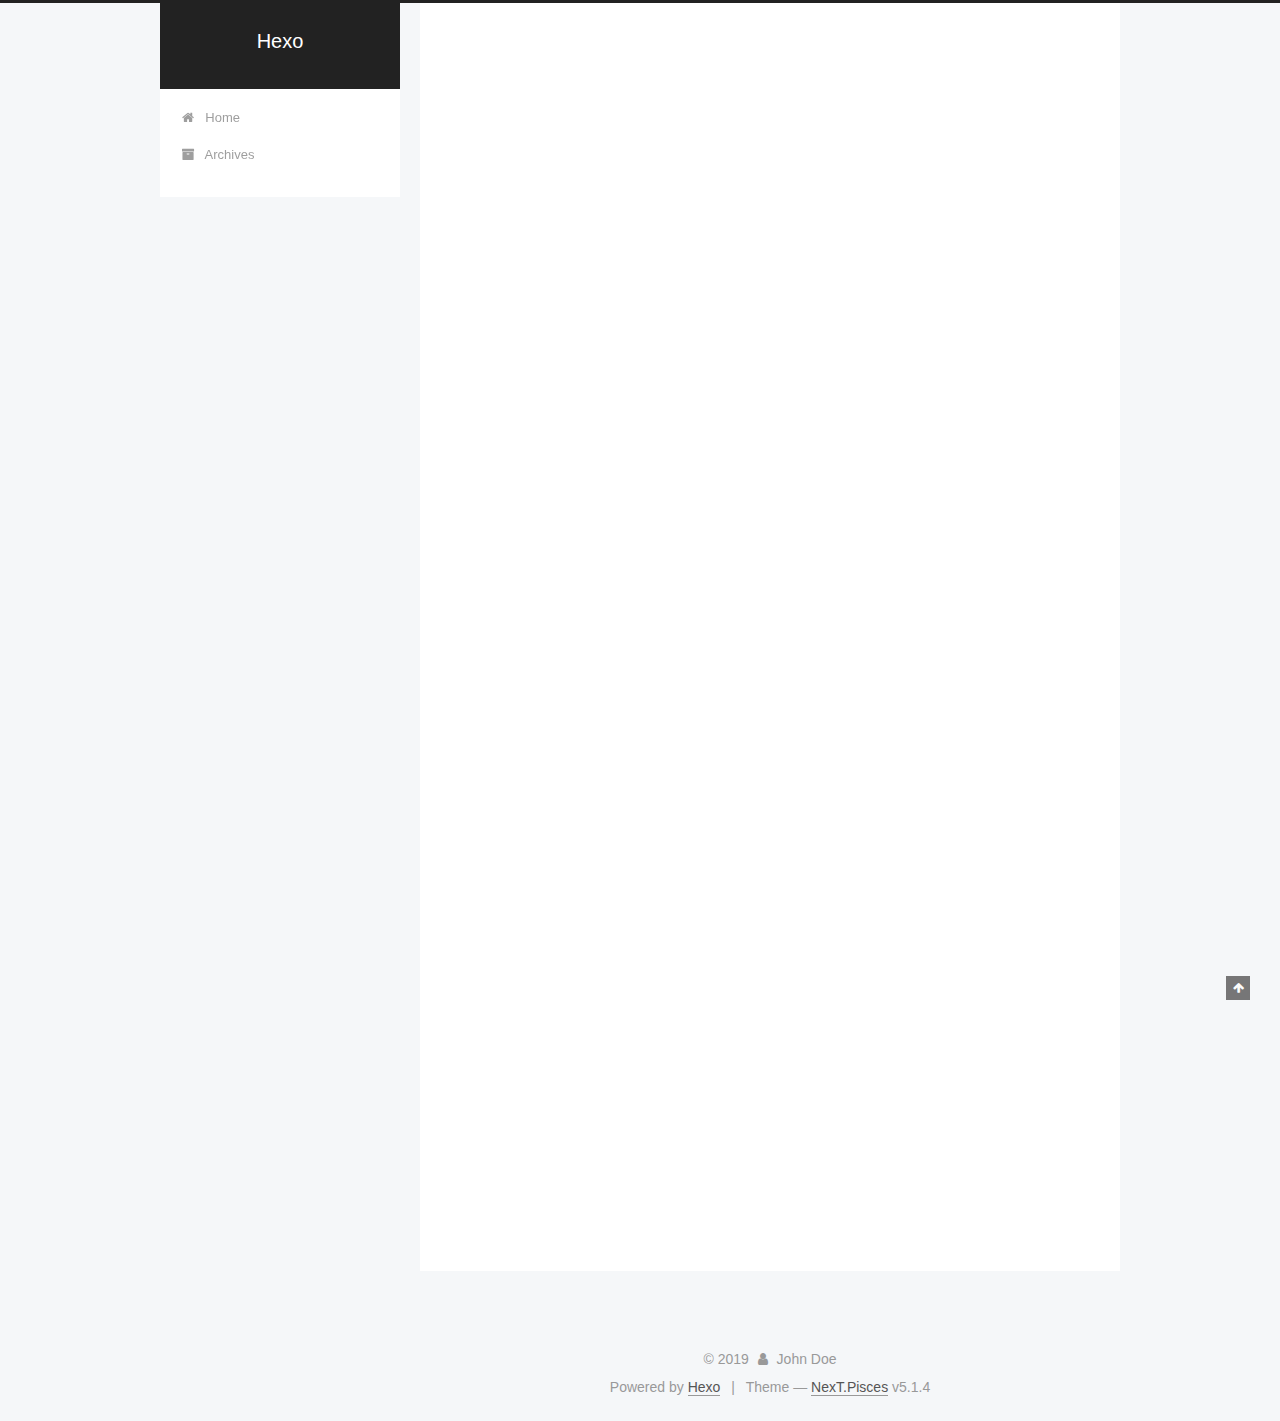
<file: index.html>
<!DOCTYPE html>



  


<html class="theme-next pisces use-motion" lang>
<head><meta name="generator" content="Hexo 3.8.0">
  <meta charset="UTF-8">
<meta http-equiv="X-UA-Compatible" content="IE=edge">
<meta name="viewport" content="width=device-width, initial-scale=1, maximum-scale=1">
<meta name="theme-color" content="#222">









<meta http-equiv="Cache-Control" content="no-transform">
<meta http-equiv="Cache-Control" content="no-siteapp">
















  
  
  <link href="/lib/fancybox/source/jquery.fancybox.css?v=2.1.5" rel="stylesheet" type="text/css">







<link href="/lib/font-awesome/css/font-awesome.min.css?v=4.6.2" rel="stylesheet" type="text/css">

<link href="/css/main.css?v=5.1.4" rel="stylesheet" type="text/css">


  <link rel="apple-touch-icon" sizes="180x180" href="/images/apple-touch-icon-next.png?v=5.1.4">


  <link rel="icon" type="image/png" sizes="32x32" href="/images/favicon-32x32-next.png?v=5.1.4">


  <link rel="icon" type="image/png" sizes="16x16" href="/images/favicon-16x16-next.png?v=5.1.4">


  <link rel="mask-icon" href="/images/logo.svg?v=5.1.4" color="#222">





  <meta name="keywords" content="Hexo, NexT">










<meta property="og:type" content="website">
<meta property="og:title" content="Hexo">
<meta property="og:url" content="http://yoursite.com/index.html">
<meta property="og:site_name" content="Hexo">
<meta property="og:locale" content="default">
<meta name="twitter:card" content="summary">
<meta name="twitter:title" content="Hexo">



<script type="text/javascript" id="hexo.configurations">
  var NexT = window.NexT || {};
  var CONFIG = {
    root: '/',
    scheme: 'Pisces',
    version: '5.1.4',
    sidebar: {"position":"left","display":"post","offset":12,"b2t":false,"scrollpercent":false,"onmobile":false},
    fancybox: true,
    tabs: true,
    motion: {"enable":true,"async":false,"transition":{"post_block":"fadeIn","post_header":"slideDownIn","post_body":"slideDownIn","coll_header":"slideLeftIn","sidebar":"slideUpIn"}},
    duoshuo: {
      userId: '0',
      author: 'Author'
    },
    algolia: {
      applicationID: '',
      apiKey: '',
      indexName: '',
      hits: {"per_page":10},
      labels: {"input_placeholder":"Search for Posts","hits_empty":"We didn't find any results for the search: ${query}","hits_stats":"${hits} results found in ${time} ms"}
    }
  };
</script>



  <link rel="canonical" href="http://yoursite.com/">





  <title>Hexo</title>
  








</head>

<body itemscope itemtype="http://schema.org/WebPage" lang="default">

  
  
    
  

  <div class="container sidebar-position-left 
  page-home">
    <div class="headband"></div>

    <header id="header" class="header" itemscope itemtype="http://schema.org/WPHeader">
      <div class="header-inner"><div class="site-brand-wrapper">
  <div class="site-meta ">
    

    <div class="custom-logo-site-title">
      <a href="/" class="brand" rel="start">
        <span class="logo-line-before"><i></i></span>
        <span class="site-title">Hexo</span>
        <span class="logo-line-after"><i></i></span>
      </a>
    </div>
      
        <p class="site-subtitle"></p>
      
  </div>

  <div class="site-nav-toggle">
    <button>
      <span class="btn-bar"></span>
      <span class="btn-bar"></span>
      <span class="btn-bar"></span>
    </button>
  </div>
</div>

<nav class="site-nav">
  

  
    <ul id="menu" class="menu">
      
        
        <li class="menu-item menu-item-home">
          <a href="/" rel="section">
            
              <i class="menu-item-icon fa fa-fw fa-home"></i> <br>
            
            Home
          </a>
        </li>
      
        
        <li class="menu-item menu-item-archives">
          <a href="/archives/" rel="section">
            
              <i class="menu-item-icon fa fa-fw fa-archive"></i> <br>
            
            Archives
          </a>
        </li>
      

      
    </ul>
  

  
</nav>



 </div>
    </header>

    <main id="main" class="main">
      <div class="main-inner">
        <div class="content-wrap">
          <div id="content" class="content">
            
  <section id="posts" class="posts-expand">
    
      

  

  
  
  

  <article class="post post-type-normal" itemscope itemtype="http://schema.org/Article">
  
  
  
  <div class="post-block">
    <link itemprop="mainEntityOfPage" href="http://yoursite.com/2019/06/07/Hello-World-0/">

    <span hidden itemprop="author" itemscope itemtype="http://schema.org/Person">
      <meta itemprop="name" content="John Doe">
      <meta itemprop="description" content>
      <meta itemprop="image" content="/images/avatar.gif">
    </span>

    <span hidden itemprop="publisher" itemscope itemtype="http://schema.org/Organization">
      <meta itemprop="name" content="Hexo">
    </span>

    
      <header class="post-header">

        
        
          <h1 class="post-title" itemprop="name headline">
                
                <a class="post-title-link" href="/2019/06/07/Hello-World-0/" itemprop="url">Hello World</a></h1>
        

        <div class="post-meta">
          <span class="post-time">
            
              <span class="post-meta-item-icon">
                <i class="fa fa-calendar-o"></i>
              </span>
              
                <span class="post-meta-item-text">Posted on</span>
              
              <time title="Post created" itemprop="dateCreated datePublished" datetime="2019-06-07T10:56:14+08:00">
                2019-06-07
              </time>
            

            

            
          </span>

          

          
            
          

          
          

          

          

          

        </div>
      </header>
    

    
    
    
    <div class="post-body" itemprop="articleBody">

      
      

      
        
          
            
          
        
      
    </div>
    
    
    

    

    

    

    <footer class="post-footer">
      

      

      

      
      
        <div class="post-eof"></div>
      
    </footer>
  </div>
  
  
  
  </article>


    
      

  

  
  
  

  <article class="post post-type-normal" itemscope itemtype="http://schema.org/Article">
  
  
  
  <div class="post-block">
    <link itemprop="mainEntityOfPage" href="http://yoursite.com/2019/06/07/hello-world/">

    <span hidden itemprop="author" itemscope itemtype="http://schema.org/Person">
      <meta itemprop="name" content="John Doe">
      <meta itemprop="description" content>
      <meta itemprop="image" content="/images/avatar.gif">
    </span>

    <span hidden itemprop="publisher" itemscope itemtype="http://schema.org/Organization">
      <meta itemprop="name" content="Hexo">
    </span>

    
      <header class="post-header">

        
        
          <h1 class="post-title" itemprop="name headline">
                
                <a class="post-title-link" href="/2019/06/07/hello-world/" itemprop="url">Hello World</a></h1>
        

        <div class="post-meta">
          <span class="post-time">
            
              <span class="post-meta-item-icon">
                <i class="fa fa-calendar-o"></i>
              </span>
              
                <span class="post-meta-item-text">Posted on</span>
              
              <time title="Post created" itemprop="dateCreated datePublished" datetime="2019-06-07T10:25:11+08:00">
                2019-06-07
              </time>
            

            

            
          </span>

          

          
            
          

          
          

          

          

          

        </div>
      </header>
    

    
    
    
    <div class="post-body" itemprop="articleBody">

      
      

      
        
          
            <p>Welcome to <a href="https://hexo.io/" target="_blank" rel="noopener">Hexo</a>! This is your very first post. Check <a href="https://hexo.io/docs/" target="_blank" rel="noopener">documentation</a> for more info. If you get any problems when using Hexo, you can find the answer in <a href="https://hexo.io/docs/troubleshooting.html" target="_blank" rel="noopener">troubleshooting</a> or you can ask me on <a href="https://github.com/hexojs/hexo/issues" target="_blank" rel="noopener">GitHub</a>.</p>
<h2 id="Quick-Start"><a href="#Quick-Start" class="headerlink" title="Quick Start"></a>Quick Start</h2><h3 id="Create-a-new-post"><a href="#Create-a-new-post" class="headerlink" title="Create a new post"></a>Create a new post</h3><figure class="highlight bash"><table><tr><td class="gutter"><pre><span class="line">1</span><br></pre></td><td class="code"><pre><span class="line">$ hexo new <span class="string">"My New Post"</span></span><br></pre></td></tr></table></figure>

<p>More info: <a href="https://hexo.io/docs/writing.html" target="_blank" rel="noopener">Writing</a></p>
<h3 id="Run-server"><a href="#Run-server" class="headerlink" title="Run server"></a>Run server</h3><figure class="highlight bash"><table><tr><td class="gutter"><pre><span class="line">1</span><br></pre></td><td class="code"><pre><span class="line">$ hexo server</span><br></pre></td></tr></table></figure>

<p>More info: <a href="https://hexo.io/docs/server.html" target="_blank" rel="noopener">Server</a></p>
<h3 id="Generate-static-files"><a href="#Generate-static-files" class="headerlink" title="Generate static files"></a>Generate static files</h3><figure class="highlight bash"><table><tr><td class="gutter"><pre><span class="line">1</span><br></pre></td><td class="code"><pre><span class="line">$ hexo generate</span><br></pre></td></tr></table></figure>

<p>More info: <a href="https://hexo.io/docs/generating.html" target="_blank" rel="noopener">Generating</a></p>
<h3 id="Deploy-to-remote-sites"><a href="#Deploy-to-remote-sites" class="headerlink" title="Deploy to remote sites"></a>Deploy to remote sites</h3><figure class="highlight bash"><table><tr><td class="gutter"><pre><span class="line">1</span><br></pre></td><td class="code"><pre><span class="line">$ hexo deploy</span><br></pre></td></tr></table></figure>

<p>More info: <a href="https://hexo.io/docs/deployment.html" target="_blank" rel="noopener">Deployment</a></p>

          
        
      
    </div>
    
    
    

    

    

    

    <footer class="post-footer">
      

      

      

      
      
        <div class="post-eof"></div>
      
    </footer>
  </div>
  
  
  
  </article>


    
  </section>

  


          </div>
          


          

        </div>
        
          
  
  <div class="sidebar-toggle">
    <div class="sidebar-toggle-line-wrap">
      <span class="sidebar-toggle-line sidebar-toggle-line-first"></span>
      <span class="sidebar-toggle-line sidebar-toggle-line-middle"></span>
      <span class="sidebar-toggle-line sidebar-toggle-line-last"></span>
    </div>
  </div>

  <aside id="sidebar" class="sidebar">
    
    <div class="sidebar-inner">

      

      

      <section class="site-overview-wrap sidebar-panel sidebar-panel-active">
        <div class="site-overview">
          <div class="site-author motion-element" itemprop="author" itemscope itemtype="http://schema.org/Person">
            
              <p class="site-author-name" itemprop="name">John Doe</p>
              <p class="site-description motion-element" itemprop="description"></p>
          </div>

          <nav class="site-state motion-element">

            
              <div class="site-state-item site-state-posts">
              
                <a href="/archives/">
              
                  <span class="site-state-item-count">2</span>
                  <span class="site-state-item-name">posts</span>
                </a>
              </div>
            

            

            

          </nav>

          

          

          
          

          
          

          

        </div>
      </section>

      

      

    </div>
  </aside>


        
      </div>
    </main>

    <footer id="footer" class="footer">
      <div class="footer-inner">
        <div class="copyright">&copy; <span itemprop="copyrightYear">2019</span>
  <span class="with-love">
    <i class="fa fa-user"></i>
  </span>
  <span class="author" itemprop="copyrightHolder">John Doe</span>

  
</div>


  <div class="powered-by">Powered by <a class="theme-link" target="_blank" href="https://hexo.io">Hexo</a></div>



  <span class="post-meta-divider">|</span>



  <div class="theme-info">Theme &mdash; <a class="theme-link" target="_blank" href="https://github.com/iissnan/hexo-theme-next">NexT.Pisces</a> v5.1.4</div>




        







        
      </div>
    </footer>

    
      <div class="back-to-top">
        <i class="fa fa-arrow-up"></i>
        
      </div>
    

    

  </div>

  

<script type="text/javascript">
  if (Object.prototype.toString.call(window.Promise) !== '[object Function]') {
    window.Promise = null;
  }
</script>









  












  
  
    <script type="text/javascript" src="/lib/jquery/index.js?v=2.1.3"></script>
  

  
  
    <script type="text/javascript" src="/lib/fastclick/lib/fastclick.min.js?v=1.0.6"></script>
  

  
  
    <script type="text/javascript" src="/lib/jquery_lazyload/jquery.lazyload.js?v=1.9.7"></script>
  

  
  
    <script type="text/javascript" src="/lib/velocity/velocity.min.js?v=1.2.1"></script>
  

  
  
    <script type="text/javascript" src="/lib/velocity/velocity.ui.min.js?v=1.2.1"></script>
  

  
  
    <script type="text/javascript" src="/lib/fancybox/source/jquery.fancybox.pack.js?v=2.1.5"></script>
  


  


  <script type="text/javascript" src="/js/src/utils.js?v=5.1.4"></script>

  <script type="text/javascript" src="/js/src/motion.js?v=5.1.4"></script>



  
  


  <script type="text/javascript" src="/js/src/affix.js?v=5.1.4"></script>

  <script type="text/javascript" src="/js/src/schemes/pisces.js?v=5.1.4"></script>



  

  


  <script type="text/javascript" src="/js/src/bootstrap.js?v=5.1.4"></script>



  


  




	





  





  












  





  

  

  

  
  

  

  

  

</body>
</html>
</file>
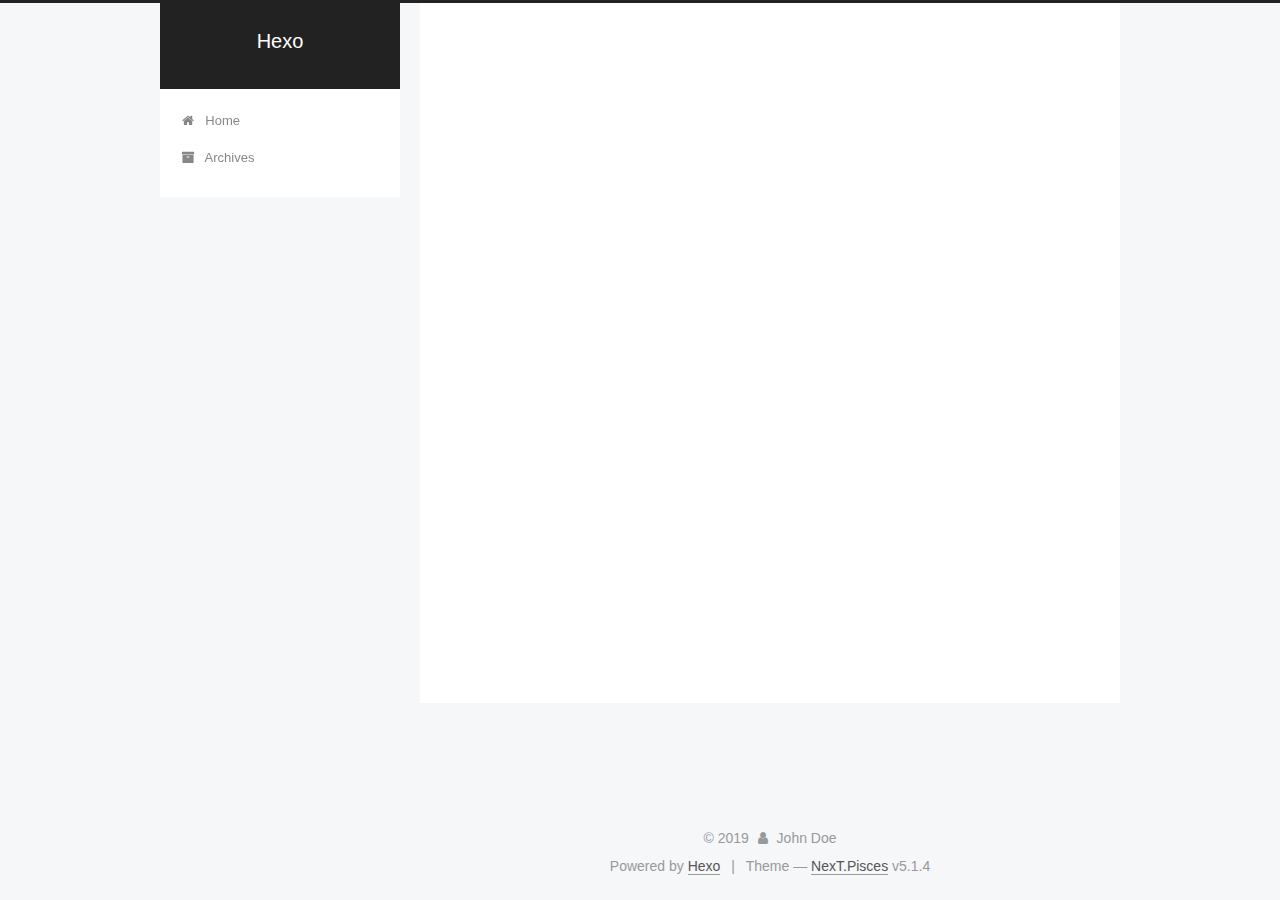
<file: archives/index.html>
<!DOCTYPE html>



  


<html class="theme-next pisces use-motion" lang>
<head><meta name="generator" content="Hexo 3.8.0">
  <meta charset="UTF-8">
<meta http-equiv="X-UA-Compatible" content="IE=edge">
<meta name="viewport" content="width=device-width, initial-scale=1, maximum-scale=1">
<meta name="theme-color" content="#222">









<meta http-equiv="Cache-Control" content="no-transform">
<meta http-equiv="Cache-Control" content="no-siteapp">
















  
  
  <link href="/lib/fancybox/source/jquery.fancybox.css?v=2.1.5" rel="stylesheet" type="text/css">







<link href="/lib/font-awesome/css/font-awesome.min.css?v=4.6.2" rel="stylesheet" type="text/css">

<link href="/css/main.css?v=5.1.4" rel="stylesheet" type="text/css">


  <link rel="apple-touch-icon" sizes="180x180" href="/images/apple-touch-icon-next.png?v=5.1.4">


  <link rel="icon" type="image/png" sizes="32x32" href="/images/favicon-32x32-next.png?v=5.1.4">


  <link rel="icon" type="image/png" sizes="16x16" href="/images/favicon-16x16-next.png?v=5.1.4">


  <link rel="mask-icon" href="/images/logo.svg?v=5.1.4" color="#222">





  <meta name="keywords" content="Hexo, NexT">










<meta property="og:type" content="website">
<meta property="og:title" content="Hexo">
<meta property="og:url" content="http://yoursite.com/archives/index.html">
<meta property="og:site_name" content="Hexo">
<meta property="og:locale" content="default">
<meta name="twitter:card" content="summary">
<meta name="twitter:title" content="Hexo">



<script type="text/javascript" id="hexo.configurations">
  var NexT = window.NexT || {};
  var CONFIG = {
    root: '/',
    scheme: 'Pisces',
    version: '5.1.4',
    sidebar: {"position":"left","display":"post","offset":12,"b2t":false,"scrollpercent":false,"onmobile":false},
    fancybox: true,
    tabs: true,
    motion: {"enable":true,"async":false,"transition":{"post_block":"fadeIn","post_header":"slideDownIn","post_body":"slideDownIn","coll_header":"slideLeftIn","sidebar":"slideUpIn"}},
    duoshuo: {
      userId: '0',
      author: 'Author'
    },
    algolia: {
      applicationID: '',
      apiKey: '',
      indexName: '',
      hits: {"per_page":10},
      labels: {"input_placeholder":"Search for Posts","hits_empty":"We didn't find any results for the search: ${query}","hits_stats":"${hits} results found in ${time} ms"}
    }
  };
</script>



  <link rel="canonical" href="http://yoursite.com/archives/">





  <title>Archive | Hexo</title>
  








</head>

<body itemscope itemtype="http://schema.org/WebPage" lang="default">

  
  
    
  

  <div class="container sidebar-position-left page-archive">
    <div class="headband"></div>

    <header id="header" class="header" itemscope itemtype="http://schema.org/WPHeader">
      <div class="header-inner"><div class="site-brand-wrapper">
  <div class="site-meta ">
    

    <div class="custom-logo-site-title">
      <a href="/" class="brand" rel="start">
        <span class="logo-line-before"><i></i></span>
        <span class="site-title">Hexo</span>
        <span class="logo-line-after"><i></i></span>
      </a>
    </div>
      
        <p class="site-subtitle"></p>
      
  </div>

  <div class="site-nav-toggle">
    <button>
      <span class="btn-bar"></span>
      <span class="btn-bar"></span>
      <span class="btn-bar"></span>
    </button>
  </div>
</div>

<nav class="site-nav">
  

  
    <ul id="menu" class="menu">
      
        
        <li class="menu-item menu-item-home">
          <a href="/" rel="section">
            
              <i class="menu-item-icon fa fa-fw fa-home"></i> <br>
            
            Home
          </a>
        </li>
      
        
        <li class="menu-item menu-item-archives">
          <a href="/archives/" rel="section">
            
              <i class="menu-item-icon fa fa-fw fa-archive"></i> <br>
            
            Archives
          </a>
        </li>
      

      
    </ul>
  

  
</nav>



 </div>
    </header>

    <main id="main" class="main">
      <div class="main-inner">
        <div class="content-wrap">
          <div id="content" class="content">
            

  
  
  
  <div class="post-block archive">
    <div id="posts" class="posts-collapse">
      <span class="archive-move-on"></span>

      <span class="archive-page-counter">
        
        
        
          
        
        Um..! 2 posts in total. Keep on posting.
      </span>

      

        
        
        

        
          
          <div class="collection-title">
            <h1 class="archive-year" id="archive-year-2019">2019</h1>
          </div>
        
        

        

  <article class="post post-type-normal" itemscope itemtype="http://schema.org/Article">
    <header class="post-header">

      <h2 class="post-title">
        
            <a class="post-title-link" href="/2019/06/07/Hello-World-0/" itemprop="url">
              
                <span itemprop="name">Hello World</span>
              
            </a>
        
      </h2>

      <div class="post-meta">
        <time class="post-time" itemprop="dateCreated" datetime="2019-06-07T10:56:14+08:00" content="2019-06-07">
          06-07
        </time>
      </div>

    </header>
  </article>



      

        
        
        

        
        

        

  <article class="post post-type-normal" itemscope itemtype="http://schema.org/Article">
    <header class="post-header">

      <h2 class="post-title">
        
            <a class="post-title-link" href="/2019/06/07/hello-world/" itemprop="url">
              
                <span itemprop="name">Hello World</span>
              
            </a>
        
      </h2>

      <div class="post-meta">
        <time class="post-time" itemprop="dateCreated" datetime="2019-06-07T10:25:11+08:00" content="2019-06-07">
          06-07
        </time>
      </div>

    </header>
  </article>



      

    </div>
  </div>
  
  
  

  



          </div>
          


          

        </div>
        
          
  
  <div class="sidebar-toggle">
    <div class="sidebar-toggle-line-wrap">
      <span class="sidebar-toggle-line sidebar-toggle-line-first"></span>
      <span class="sidebar-toggle-line sidebar-toggle-line-middle"></span>
      <span class="sidebar-toggle-line sidebar-toggle-line-last"></span>
    </div>
  </div>

  <aside id="sidebar" class="sidebar">
    
    <div class="sidebar-inner">

      

      

      <section class="site-overview-wrap sidebar-panel sidebar-panel-active">
        <div class="site-overview">
          <div class="site-author motion-element" itemprop="author" itemscope itemtype="http://schema.org/Person">
            
              <p class="site-author-name" itemprop="name">John Doe</p>
              <p class="site-description motion-element" itemprop="description"></p>
          </div>

          <nav class="site-state motion-element">

            
              <div class="site-state-item site-state-posts">
              
                <a href="/archives/">
              
                  <span class="site-state-item-count">2</span>
                  <span class="site-state-item-name">posts</span>
                </a>
              </div>
            

            

            

          </nav>

          

          

          
          

          
          

          

        </div>
      </section>

      

      

    </div>
  </aside>


        
      </div>
    </main>

    <footer id="footer" class="footer">
      <div class="footer-inner">
        <div class="copyright">&copy; <span itemprop="copyrightYear">2019</span>
  <span class="with-love">
    <i class="fa fa-user"></i>
  </span>
  <span class="author" itemprop="copyrightHolder">John Doe</span>

  
</div>


  <div class="powered-by">Powered by <a class="theme-link" target="_blank" href="https://hexo.io">Hexo</a></div>



  <span class="post-meta-divider">|</span>



  <div class="theme-info">Theme &mdash; <a class="theme-link" target="_blank" href="https://github.com/iissnan/hexo-theme-next">NexT.Pisces</a> v5.1.4</div>




        







        
      </div>
    </footer>

    
      <div class="back-to-top">
        <i class="fa fa-arrow-up"></i>
        
      </div>
    

    

  </div>

  

<script type="text/javascript">
  if (Object.prototype.toString.call(window.Promise) !== '[object Function]') {
    window.Promise = null;
  }
</script>









  












  
  
    <script type="text/javascript" src="/lib/jquery/index.js?v=2.1.3"></script>
  

  
  
    <script type="text/javascript" src="/lib/fastclick/lib/fastclick.min.js?v=1.0.6"></script>
  

  
  
    <script type="text/javascript" src="/lib/jquery_lazyload/jquery.lazyload.js?v=1.9.7"></script>
  

  
  
    <script type="text/javascript" src="/lib/velocity/velocity.min.js?v=1.2.1"></script>
  

  
  
    <script type="text/javascript" src="/lib/velocity/velocity.ui.min.js?v=1.2.1"></script>
  

  
  
    <script type="text/javascript" src="/lib/fancybox/source/jquery.fancybox.pack.js?v=2.1.5"></script>
  


  


  <script type="text/javascript" src="/js/src/utils.js?v=5.1.4"></script>

  <script type="text/javascript" src="/js/src/motion.js?v=5.1.4"></script>



  
  


  <script type="text/javascript" src="/js/src/affix.js?v=5.1.4"></script>

  <script type="text/javascript" src="/js/src/schemes/pisces.js?v=5.1.4"></script>



  

  


  <script type="text/javascript" src="/js/src/bootstrap.js?v=5.1.4"></script>



  


  




	





  





  












  





  

  

  

  
  

  

  

  

</body>
</html>
</file>
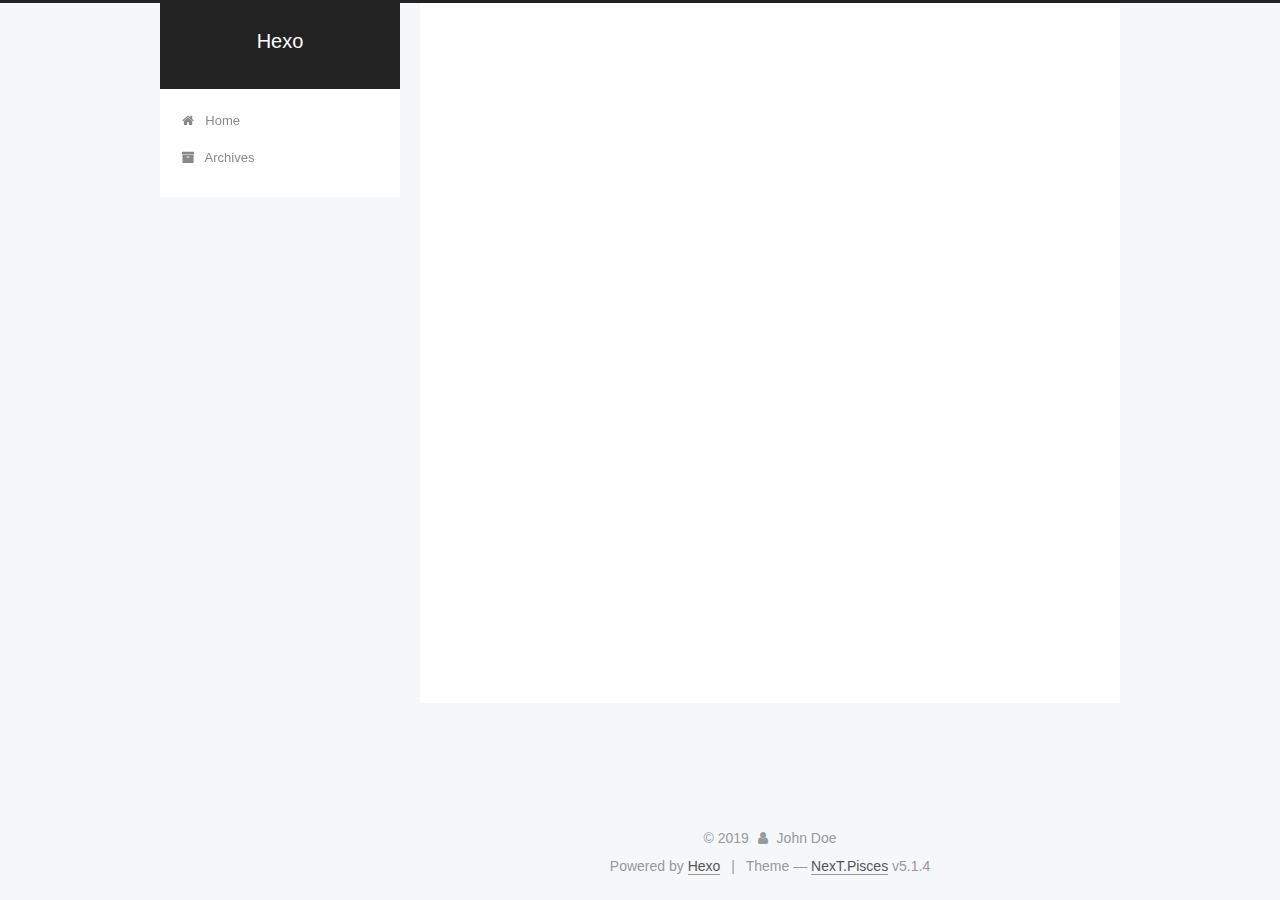
<file: archives/2019/06/index.html>
<!DOCTYPE html>



  


<html class="theme-next pisces use-motion" lang>
<head><meta name="generator" content="Hexo 3.8.0">
  <meta charset="UTF-8">
<meta http-equiv="X-UA-Compatible" content="IE=edge">
<meta name="viewport" content="width=device-width, initial-scale=1, maximum-scale=1">
<meta name="theme-color" content="#222">









<meta http-equiv="Cache-Control" content="no-transform">
<meta http-equiv="Cache-Control" content="no-siteapp">
















  
  
  <link href="/lib/fancybox/source/jquery.fancybox.css?v=2.1.5" rel="stylesheet" type="text/css">







<link href="/lib/font-awesome/css/font-awesome.min.css?v=4.6.2" rel="stylesheet" type="text/css">

<link href="/css/main.css?v=5.1.4" rel="stylesheet" type="text/css">


  <link rel="apple-touch-icon" sizes="180x180" href="/images/apple-touch-icon-next.png?v=5.1.4">


  <link rel="icon" type="image/png" sizes="32x32" href="/images/favicon-32x32-next.png?v=5.1.4">


  <link rel="icon" type="image/png" sizes="16x16" href="/images/favicon-16x16-next.png?v=5.1.4">


  <link rel="mask-icon" href="/images/logo.svg?v=5.1.4" color="#222">





  <meta name="keywords" content="Hexo, NexT">










<meta property="og:type" content="website">
<meta property="og:title" content="Hexo">
<meta property="og:url" content="http://yoursite.com/archives/2019/06/index.html">
<meta property="og:site_name" content="Hexo">
<meta property="og:locale" content="default">
<meta name="twitter:card" content="summary">
<meta name="twitter:title" content="Hexo">



<script type="text/javascript" id="hexo.configurations">
  var NexT = window.NexT || {};
  var CONFIG = {
    root: '/',
    scheme: 'Pisces',
    version: '5.1.4',
    sidebar: {"position":"left","display":"post","offset":12,"b2t":false,"scrollpercent":false,"onmobile":false},
    fancybox: true,
    tabs: true,
    motion: {"enable":true,"async":false,"transition":{"post_block":"fadeIn","post_header":"slideDownIn","post_body":"slideDownIn","coll_header":"slideLeftIn","sidebar":"slideUpIn"}},
    duoshuo: {
      userId: '0',
      author: 'Author'
    },
    algolia: {
      applicationID: '',
      apiKey: '',
      indexName: '',
      hits: {"per_page":10},
      labels: {"input_placeholder":"Search for Posts","hits_empty":"We didn't find any results for the search: ${query}","hits_stats":"${hits} results found in ${time} ms"}
    }
  };
</script>



  <link rel="canonical" href="http://yoursite.com/archives/2019/06/">





  <title>Archive | Hexo</title>
  








</head>

<body itemscope itemtype="http://schema.org/WebPage" lang="default">

  
  
    
  

  <div class="container sidebar-position-left page-archive">
    <div class="headband"></div>

    <header id="header" class="header" itemscope itemtype="http://schema.org/WPHeader">
      <div class="header-inner"><div class="site-brand-wrapper">
  <div class="site-meta ">
    

    <div class="custom-logo-site-title">
      <a href="/" class="brand" rel="start">
        <span class="logo-line-before"><i></i></span>
        <span class="site-title">Hexo</span>
        <span class="logo-line-after"><i></i></span>
      </a>
    </div>
      
        <p class="site-subtitle"></p>
      
  </div>

  <div class="site-nav-toggle">
    <button>
      <span class="btn-bar"></span>
      <span class="btn-bar"></span>
      <span class="btn-bar"></span>
    </button>
  </div>
</div>

<nav class="site-nav">
  

  
    <ul id="menu" class="menu">
      
        
        <li class="menu-item menu-item-home">
          <a href="/" rel="section">
            
              <i class="menu-item-icon fa fa-fw fa-home"></i> <br>
            
            Home
          </a>
        </li>
      
        
        <li class="menu-item menu-item-archives">
          <a href="/archives/" rel="section">
            
              <i class="menu-item-icon fa fa-fw fa-archive"></i> <br>
            
            Archives
          </a>
        </li>
      

      
    </ul>
  

  
</nav>



 </div>
    </header>

    <main id="main" class="main">
      <div class="main-inner">
        <div class="content-wrap">
          <div id="content" class="content">
            

  
  
  
  <div class="post-block archive">
    <div id="posts" class="posts-collapse">
      <span class="archive-move-on"></span>

      <span class="archive-page-counter">
        
        
        
          
        
        Um..! 2 posts in total. Keep on posting.
      </span>

      

        
        
        

        
          
          <div class="collection-title">
            <h1 class="archive-year" id="archive-year-2019">2019</h1>
          </div>
        
        

        

  <article class="post post-type-normal" itemscope itemtype="http://schema.org/Article">
    <header class="post-header">

      <h2 class="post-title">
        
            <a class="post-title-link" href="/2019/06/07/Hello-World-0/" itemprop="url">
              
                <span itemprop="name">Hello World</span>
              
            </a>
        
      </h2>

      <div class="post-meta">
        <time class="post-time" itemprop="dateCreated" datetime="2019-06-07T10:56:14+08:00" content="2019-06-07">
          06-07
        </time>
      </div>

    </header>
  </article>



      

        
        
        

        
        

        

  <article class="post post-type-normal" itemscope itemtype="http://schema.org/Article">
    <header class="post-header">

      <h2 class="post-title">
        
            <a class="post-title-link" href="/2019/06/07/hello-world/" itemprop="url">
              
                <span itemprop="name">Hello World</span>
              
            </a>
        
      </h2>

      <div class="post-meta">
        <time class="post-time" itemprop="dateCreated" datetime="2019-06-07T10:25:11+08:00" content="2019-06-07">
          06-07
        </time>
      </div>

    </header>
  </article>



      

    </div>
  </div>
  
  
  

  



          </div>
          


          

        </div>
        
          
  
  <div class="sidebar-toggle">
    <div class="sidebar-toggle-line-wrap">
      <span class="sidebar-toggle-line sidebar-toggle-line-first"></span>
      <span class="sidebar-toggle-line sidebar-toggle-line-middle"></span>
      <span class="sidebar-toggle-line sidebar-toggle-line-last"></span>
    </div>
  </div>

  <aside id="sidebar" class="sidebar">
    
    <div class="sidebar-inner">

      

      

      <section class="site-overview-wrap sidebar-panel sidebar-panel-active">
        <div class="site-overview">
          <div class="site-author motion-element" itemprop="author" itemscope itemtype="http://schema.org/Person">
            
              <p class="site-author-name" itemprop="name">John Doe</p>
              <p class="site-description motion-element" itemprop="description"></p>
          </div>

          <nav class="site-state motion-element">

            
              <div class="site-state-item site-state-posts">
              
                <a href="/archives/">
              
                  <span class="site-state-item-count">2</span>
                  <span class="site-state-item-name">posts</span>
                </a>
              </div>
            

            

            

          </nav>

          

          

          
          

          
          

          

        </div>
      </section>

      

      

    </div>
  </aside>


        
      </div>
    </main>

    <footer id="footer" class="footer">
      <div class="footer-inner">
        <div class="copyright">&copy; <span itemprop="copyrightYear">2019</span>
  <span class="with-love">
    <i class="fa fa-user"></i>
  </span>
  <span class="author" itemprop="copyrightHolder">John Doe</span>

  
</div>


  <div class="powered-by">Powered by <a class="theme-link" target="_blank" href="https://hexo.io">Hexo</a></div>



  <span class="post-meta-divider">|</span>



  <div class="theme-info">Theme &mdash; <a class="theme-link" target="_blank" href="https://github.com/iissnan/hexo-theme-next">NexT.Pisces</a> v5.1.4</div>




        







        
      </div>
    </footer>

    
      <div class="back-to-top">
        <i class="fa fa-arrow-up"></i>
        
      </div>
    

    

  </div>

  

<script type="text/javascript">
  if (Object.prototype.toString.call(window.Promise) !== '[object Function]') {
    window.Promise = null;
  }
</script>









  












  
  
    <script type="text/javascript" src="/lib/jquery/index.js?v=2.1.3"></script>
  

  
  
    <script type="text/javascript" src="/lib/fastclick/lib/fastclick.min.js?v=1.0.6"></script>
  

  
  
    <script type="text/javascript" src="/lib/jquery_lazyload/jquery.lazyload.js?v=1.9.7"></script>
  

  
  
    <script type="text/javascript" src="/lib/velocity/velocity.min.js?v=1.2.1"></script>
  

  
  
    <script type="text/javascript" src="/lib/velocity/velocity.ui.min.js?v=1.2.1"></script>
  

  
  
    <script type="text/javascript" src="/lib/fancybox/source/jquery.fancybox.pack.js?v=2.1.5"></script>
  


  


  <script type="text/javascript" src="/js/src/utils.js?v=5.1.4"></script>

  <script type="text/javascript" src="/js/src/motion.js?v=5.1.4"></script>



  
  


  <script type="text/javascript" src="/js/src/affix.js?v=5.1.4"></script>

  <script type="text/javascript" src="/js/src/schemes/pisces.js?v=5.1.4"></script>



  

  


  <script type="text/javascript" src="/js/src/bootstrap.js?v=5.1.4"></script>



  


  




	





  





  












  





  

  

  

  
  

  

  

  

</body>
</html>
</file>
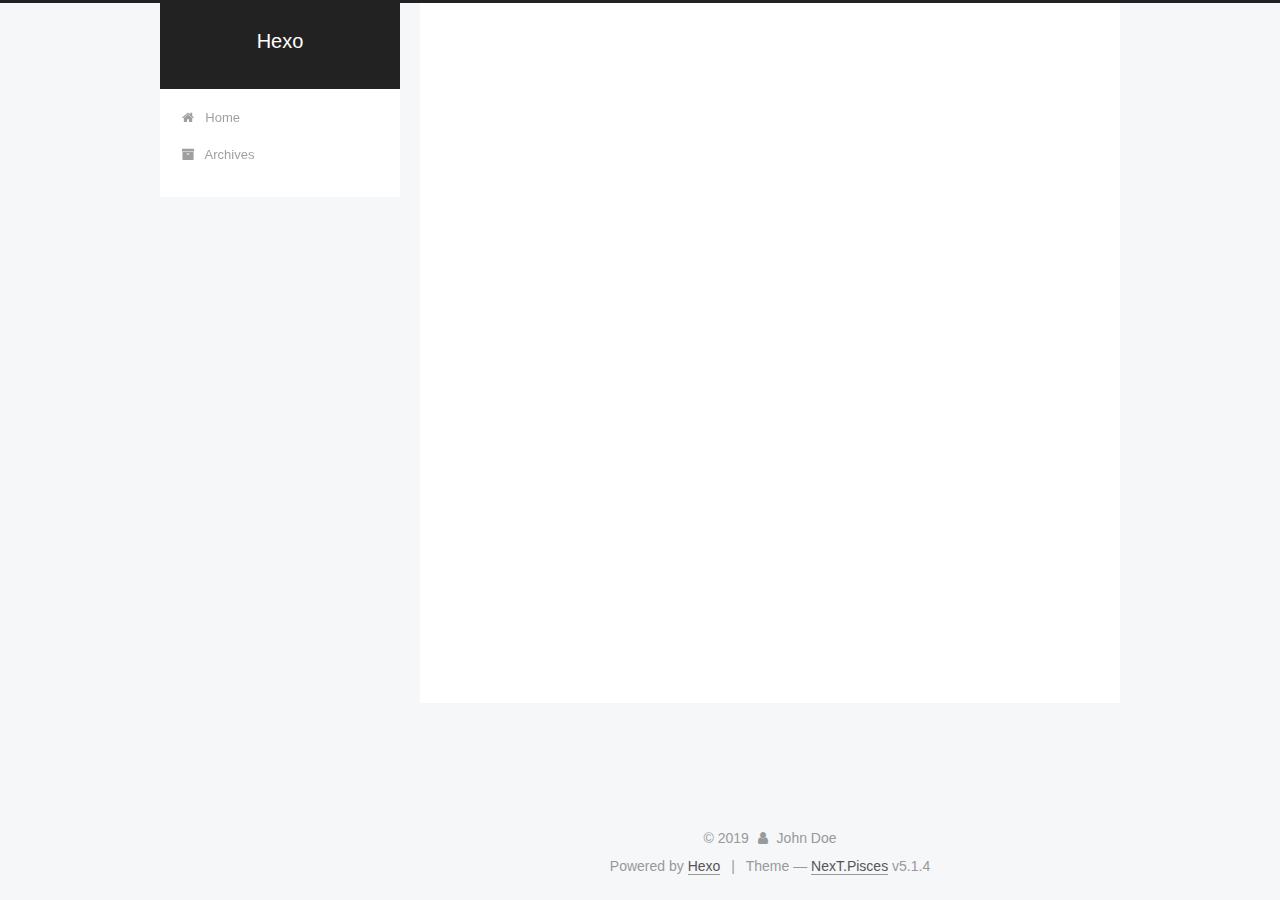
<file: 2019/06/07/Hello-World-0/index.html>
<!DOCTYPE html>



  


<html class="theme-next pisces use-motion" lang>
<head><meta name="generator" content="Hexo 3.8.0">
  <meta charset="UTF-8">
<meta http-equiv="X-UA-Compatible" content="IE=edge">
<meta name="viewport" content="width=device-width, initial-scale=1, maximum-scale=1">
<meta name="theme-color" content="#222">









<meta http-equiv="Cache-Control" content="no-transform">
<meta http-equiv="Cache-Control" content="no-siteapp">
















  
  
  <link href="/lib/fancybox/source/jquery.fancybox.css?v=2.1.5" rel="stylesheet" type="text/css">







<link href="/lib/font-awesome/css/font-awesome.min.css?v=4.6.2" rel="stylesheet" type="text/css">

<link href="/css/main.css?v=5.1.4" rel="stylesheet" type="text/css">


  <link rel="apple-touch-icon" sizes="180x180" href="/images/apple-touch-icon-next.png?v=5.1.4">


  <link rel="icon" type="image/png" sizes="32x32" href="/images/favicon-32x32-next.png?v=5.1.4">


  <link rel="icon" type="image/png" sizes="16x16" href="/images/favicon-16x16-next.png?v=5.1.4">


  <link rel="mask-icon" href="/images/logo.svg?v=5.1.4" color="#222">





  <meta name="keywords" content="Hexo, NexT">










<meta property="og:type" content="article">
<meta property="og:title" content="Hello World">
<meta property="og:url" content="http://yoursite.com/2019/06/07/Hello-World-0/index.html">
<meta property="og:site_name" content="Hexo">
<meta property="og:locale" content="default">
<meta property="og:updated_time" content="2019-06-07T02:56:14.108Z">
<meta name="twitter:card" content="summary">
<meta name="twitter:title" content="Hello World">



<script type="text/javascript" id="hexo.configurations">
  var NexT = window.NexT || {};
  var CONFIG = {
    root: '/',
    scheme: 'Pisces',
    version: '5.1.4',
    sidebar: {"position":"left","display":"post","offset":12,"b2t":false,"scrollpercent":false,"onmobile":false},
    fancybox: true,
    tabs: true,
    motion: {"enable":true,"async":false,"transition":{"post_block":"fadeIn","post_header":"slideDownIn","post_body":"slideDownIn","coll_header":"slideLeftIn","sidebar":"slideUpIn"}},
    duoshuo: {
      userId: '0',
      author: 'Author'
    },
    algolia: {
      applicationID: '',
      apiKey: '',
      indexName: '',
      hits: {"per_page":10},
      labels: {"input_placeholder":"Search for Posts","hits_empty":"We didn't find any results for the search: ${query}","hits_stats":"${hits} results found in ${time} ms"}
    }
  };
</script>



  <link rel="canonical" href="http://yoursite.com/2019/06/07/Hello-World-0/">





  <title>Hello World | Hexo</title>
  








</head>

<body itemscope itemtype="http://schema.org/WebPage" lang="default">

  
  
    
  

  <div class="container sidebar-position-left page-post-detail">
    <div class="headband"></div>

    <header id="header" class="header" itemscope itemtype="http://schema.org/WPHeader">
      <div class="header-inner"><div class="site-brand-wrapper">
  <div class="site-meta ">
    

    <div class="custom-logo-site-title">
      <a href="/" class="brand" rel="start">
        <span class="logo-line-before"><i></i></span>
        <span class="site-title">Hexo</span>
        <span class="logo-line-after"><i></i></span>
      </a>
    </div>
      
        <p class="site-subtitle"></p>
      
  </div>

  <div class="site-nav-toggle">
    <button>
      <span class="btn-bar"></span>
      <span class="btn-bar"></span>
      <span class="btn-bar"></span>
    </button>
  </div>
</div>

<nav class="site-nav">
  

  
    <ul id="menu" class="menu">
      
        
        <li class="menu-item menu-item-home">
          <a href="/" rel="section">
            
              <i class="menu-item-icon fa fa-fw fa-home"></i> <br>
            
            Home
          </a>
        </li>
      
        
        <li class="menu-item menu-item-archives">
          <a href="/archives/" rel="section">
            
              <i class="menu-item-icon fa fa-fw fa-archive"></i> <br>
            
            Archives
          </a>
        </li>
      

      
    </ul>
  

  
</nav>



 </div>
    </header>

    <main id="main" class="main">
      <div class="main-inner">
        <div class="content-wrap">
          <div id="content" class="content">
            

  <div id="posts" class="posts-expand">
    

  

  
  
  

  <article class="post post-type-normal" itemscope itemtype="http://schema.org/Article">
  
  
  
  <div class="post-block">
    <link itemprop="mainEntityOfPage" href="http://yoursite.com/2019/06/07/Hello-World-0/">

    <span hidden itemprop="author" itemscope itemtype="http://schema.org/Person">
      <meta itemprop="name" content="John Doe">
      <meta itemprop="description" content>
      <meta itemprop="image" content="/images/avatar.gif">
    </span>

    <span hidden itemprop="publisher" itemscope itemtype="http://schema.org/Organization">
      <meta itemprop="name" content="Hexo">
    </span>

    
      <header class="post-header">

        
        
          <h1 class="post-title" itemprop="name headline">Hello World</h1>
        

        <div class="post-meta">
          <span class="post-time">
            
              <span class="post-meta-item-icon">
                <i class="fa fa-calendar-o"></i>
              </span>
              
                <span class="post-meta-item-text">Posted on</span>
              
              <time title="Post created" itemprop="dateCreated datePublished" datetime="2019-06-07T10:56:14+08:00">
                2019-06-07
              </time>
            

            

            
          </span>

          

          
            
          

          
          

          

          

          

        </div>
      </header>
    

    
    
    
    <div class="post-body" itemprop="articleBody">

      
      

      
        
      
    </div>
    
    
    

    

    

    

    <footer class="post-footer">
      

      
      
      

      
        <div class="post-nav">
          <div class="post-nav-next post-nav-item">
            
              <a href="/2019/06/07/hello-world/" rel="next" title="Hello World">
                <i class="fa fa-chevron-left"></i> Hello World
              </a>
            
          </div>

          <span class="post-nav-divider"></span>

          <div class="post-nav-prev post-nav-item">
            
          </div>
        </div>
      

      
      
    </footer>
  </div>
  
  
  
  </article>



    <div class="post-spread">
      
    </div>
  </div>


          </div>
          


          

  



        </div>
        
          
  
  <div class="sidebar-toggle">
    <div class="sidebar-toggle-line-wrap">
      <span class="sidebar-toggle-line sidebar-toggle-line-first"></span>
      <span class="sidebar-toggle-line sidebar-toggle-line-middle"></span>
      <span class="sidebar-toggle-line sidebar-toggle-line-last"></span>
    </div>
  </div>

  <aside id="sidebar" class="sidebar">
    
    <div class="sidebar-inner">

      

      

      <section class="site-overview-wrap sidebar-panel sidebar-panel-active">
        <div class="site-overview">
          <div class="site-author motion-element" itemprop="author" itemscope itemtype="http://schema.org/Person">
            
              <p class="site-author-name" itemprop="name">John Doe</p>
              <p class="site-description motion-element" itemprop="description"></p>
          </div>

          <nav class="site-state motion-element">

            
              <div class="site-state-item site-state-posts">
              
                <a href="/archives/">
              
                  <span class="site-state-item-count">2</span>
                  <span class="site-state-item-name">posts</span>
                </a>
              </div>
            

            

            

          </nav>

          

          

          
          

          
          

          

        </div>
      </section>

      

      

    </div>
  </aside>


        
      </div>
    </main>

    <footer id="footer" class="footer">
      <div class="footer-inner">
        <div class="copyright">&copy; <span itemprop="copyrightYear">2019</span>
  <span class="with-love">
    <i class="fa fa-user"></i>
  </span>
  <span class="author" itemprop="copyrightHolder">John Doe</span>

  
</div>


  <div class="powered-by">Powered by <a class="theme-link" target="_blank" href="https://hexo.io">Hexo</a></div>



  <span class="post-meta-divider">|</span>



  <div class="theme-info">Theme &mdash; <a class="theme-link" target="_blank" href="https://github.com/iissnan/hexo-theme-next">NexT.Pisces</a> v5.1.4</div>




        







        
      </div>
    </footer>

    
      <div class="back-to-top">
        <i class="fa fa-arrow-up"></i>
        
      </div>
    

    

  </div>

  

<script type="text/javascript">
  if (Object.prototype.toString.call(window.Promise) !== '[object Function]') {
    window.Promise = null;
  }
</script>









  












  
  
    <script type="text/javascript" src="/lib/jquery/index.js?v=2.1.3"></script>
  

  
  
    <script type="text/javascript" src="/lib/fastclick/lib/fastclick.min.js?v=1.0.6"></script>
  

  
  
    <script type="text/javascript" src="/lib/jquery_lazyload/jquery.lazyload.js?v=1.9.7"></script>
  

  
  
    <script type="text/javascript" src="/lib/velocity/velocity.min.js?v=1.2.1"></script>
  

  
  
    <script type="text/javascript" src="/lib/velocity/velocity.ui.min.js?v=1.2.1"></script>
  

  
  
    <script type="text/javascript" src="/lib/fancybox/source/jquery.fancybox.pack.js?v=2.1.5"></script>
  


  


  <script type="text/javascript" src="/js/src/utils.js?v=5.1.4"></script>

  <script type="text/javascript" src="/js/src/motion.js?v=5.1.4"></script>



  
  


  <script type="text/javascript" src="/js/src/affix.js?v=5.1.4"></script>

  <script type="text/javascript" src="/js/src/schemes/pisces.js?v=5.1.4"></script>



  
  <script type="text/javascript" src="/js/src/scrollspy.js?v=5.1.4"></script>
<script type="text/javascript" src="/js/src/post-details.js?v=5.1.4"></script>



  


  <script type="text/javascript" src="/js/src/bootstrap.js?v=5.1.4"></script>



  


  




	





  





  












  





  

  

  

  
  

  

  

  

</body>
</html>
</file>
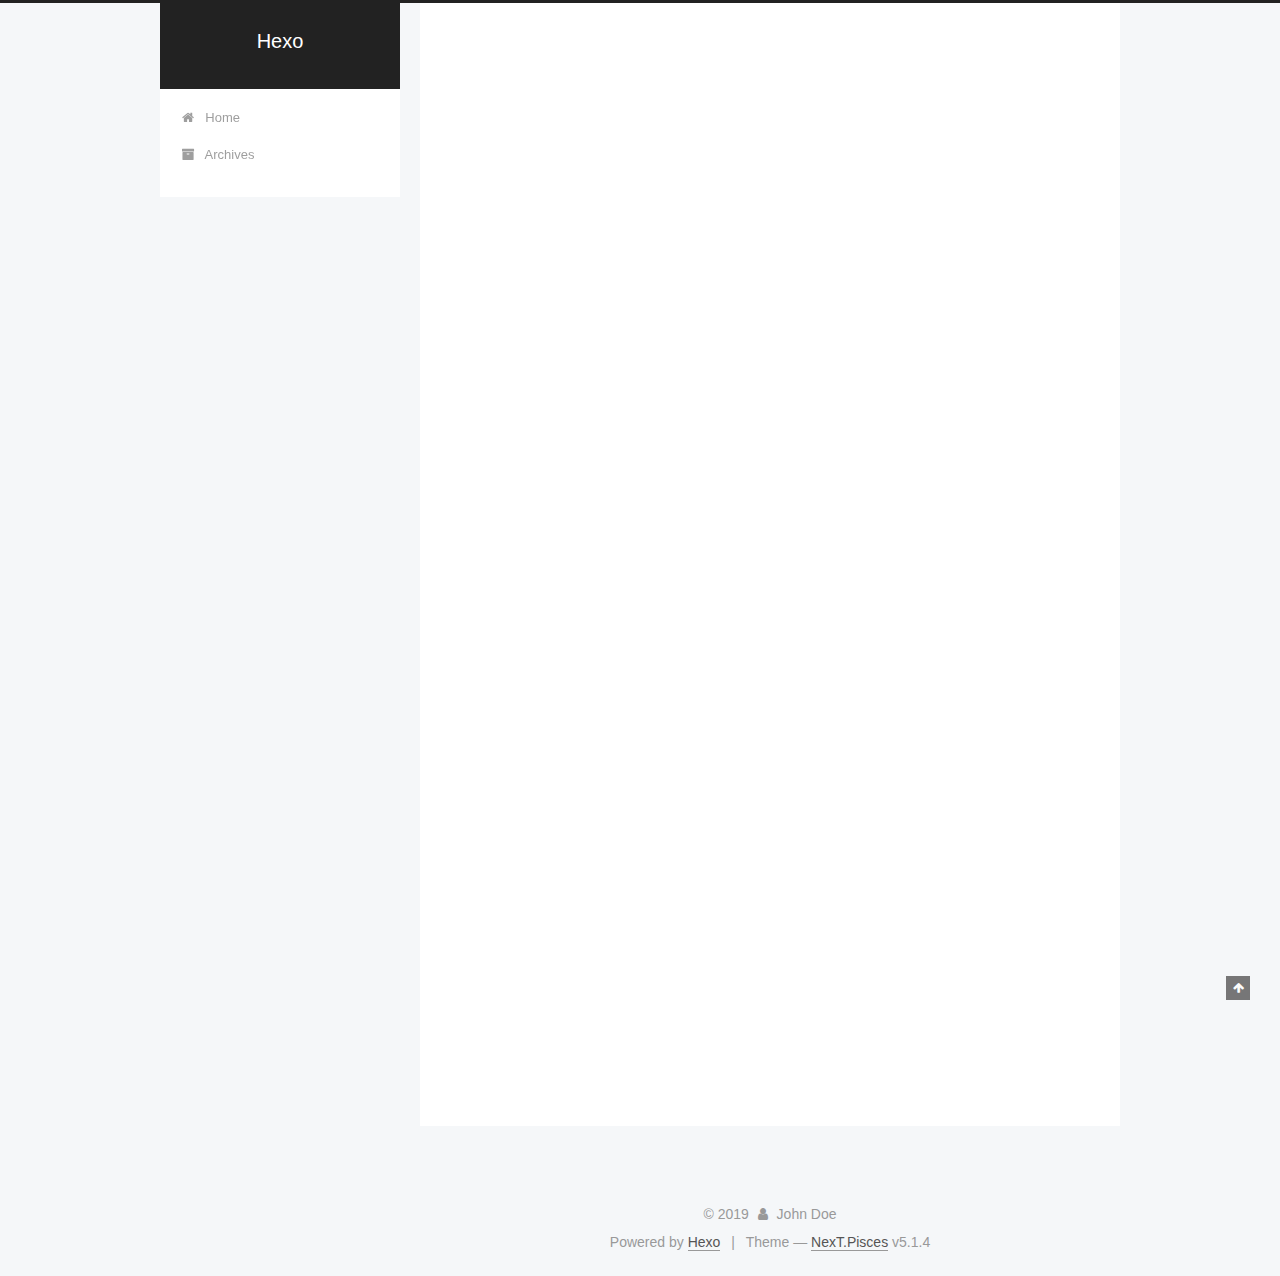
<file: 2019/06/07/hello-world/index.html>
<!DOCTYPE html>



  


<html class="theme-next pisces use-motion" lang>
<head><meta name="generator" content="Hexo 3.8.0">
  <meta charset="UTF-8">
<meta http-equiv="X-UA-Compatible" content="IE=edge">
<meta name="viewport" content="width=device-width, initial-scale=1, maximum-scale=1">
<meta name="theme-color" content="#222">









<meta http-equiv="Cache-Control" content="no-transform">
<meta http-equiv="Cache-Control" content="no-siteapp">
















  
  
  <link href="/lib/fancybox/source/jquery.fancybox.css?v=2.1.5" rel="stylesheet" type="text/css">







<link href="/lib/font-awesome/css/font-awesome.min.css?v=4.6.2" rel="stylesheet" type="text/css">

<link href="/css/main.css?v=5.1.4" rel="stylesheet" type="text/css">


  <link rel="apple-touch-icon" sizes="180x180" href="/images/apple-touch-icon-next.png?v=5.1.4">


  <link rel="icon" type="image/png" sizes="32x32" href="/images/favicon-32x32-next.png?v=5.1.4">


  <link rel="icon" type="image/png" sizes="16x16" href="/images/favicon-16x16-next.png?v=5.1.4">


  <link rel="mask-icon" href="/images/logo.svg?v=5.1.4" color="#222">





  <meta name="keywords" content="Hexo, NexT">










<meta name="description" content="Welcome to Hexo! This is your very first post. Check documentation for more info. If you get any problems when using Hexo, you can find the answer in troubleshooting or you can ask me on GitHub. Quick">
<meta property="og:type" content="article">
<meta property="og:title" content="Hello World">
<meta property="og:url" content="http://yoursite.com/2019/06/07/hello-world/index.html">
<meta property="og:site_name" content="Hexo">
<meta property="og:description" content="Welcome to Hexo! This is your very first post. Check documentation for more info. If you get any problems when using Hexo, you can find the answer in troubleshooting or you can ask me on GitHub. Quick">
<meta property="og:locale" content="default">
<meta property="og:updated_time" content="2019-06-07T02:25:11.961Z">
<meta name="twitter:card" content="summary">
<meta name="twitter:title" content="Hello World">
<meta name="twitter:description" content="Welcome to Hexo! This is your very first post. Check documentation for more info. If you get any problems when using Hexo, you can find the answer in troubleshooting or you can ask me on GitHub. Quick">



<script type="text/javascript" id="hexo.configurations">
  var NexT = window.NexT || {};
  var CONFIG = {
    root: '/',
    scheme: 'Pisces',
    version: '5.1.4',
    sidebar: {"position":"left","display":"post","offset":12,"b2t":false,"scrollpercent":false,"onmobile":false},
    fancybox: true,
    tabs: true,
    motion: {"enable":true,"async":false,"transition":{"post_block":"fadeIn","post_header":"slideDownIn","post_body":"slideDownIn","coll_header":"slideLeftIn","sidebar":"slideUpIn"}},
    duoshuo: {
      userId: '0',
      author: 'Author'
    },
    algolia: {
      applicationID: '',
      apiKey: '',
      indexName: '',
      hits: {"per_page":10},
      labels: {"input_placeholder":"Search for Posts","hits_empty":"We didn't find any results for the search: ${query}","hits_stats":"${hits} results found in ${time} ms"}
    }
  };
</script>



  <link rel="canonical" href="http://yoursite.com/2019/06/07/hello-world/">





  <title>Hello World | Hexo</title>
  








</head>

<body itemscope itemtype="http://schema.org/WebPage" lang="default">

  
  
    
  

  <div class="container sidebar-position-left page-post-detail">
    <div class="headband"></div>

    <header id="header" class="header" itemscope itemtype="http://schema.org/WPHeader">
      <div class="header-inner"><div class="site-brand-wrapper">
  <div class="site-meta ">
    

    <div class="custom-logo-site-title">
      <a href="/" class="brand" rel="start">
        <span class="logo-line-before"><i></i></span>
        <span class="site-title">Hexo</span>
        <span class="logo-line-after"><i></i></span>
      </a>
    </div>
      
        <p class="site-subtitle"></p>
      
  </div>

  <div class="site-nav-toggle">
    <button>
      <span class="btn-bar"></span>
      <span class="btn-bar"></span>
      <span class="btn-bar"></span>
    </button>
  </div>
</div>

<nav class="site-nav">
  

  
    <ul id="menu" class="menu">
      
        
        <li class="menu-item menu-item-home">
          <a href="/" rel="section">
            
              <i class="menu-item-icon fa fa-fw fa-home"></i> <br>
            
            Home
          </a>
        </li>
      
        
        <li class="menu-item menu-item-archives">
          <a href="/archives/" rel="section">
            
              <i class="menu-item-icon fa fa-fw fa-archive"></i> <br>
            
            Archives
          </a>
        </li>
      

      
    </ul>
  

  
</nav>



 </div>
    </header>

    <main id="main" class="main">
      <div class="main-inner">
        <div class="content-wrap">
          <div id="content" class="content">
            

  <div id="posts" class="posts-expand">
    

  

  
  
  

  <article class="post post-type-normal" itemscope itemtype="http://schema.org/Article">
  
  
  
  <div class="post-block">
    <link itemprop="mainEntityOfPage" href="http://yoursite.com/2019/06/07/hello-world/">

    <span hidden itemprop="author" itemscope itemtype="http://schema.org/Person">
      <meta itemprop="name" content="John Doe">
      <meta itemprop="description" content>
      <meta itemprop="image" content="/images/avatar.gif">
    </span>

    <span hidden itemprop="publisher" itemscope itemtype="http://schema.org/Organization">
      <meta itemprop="name" content="Hexo">
    </span>

    
      <header class="post-header">

        
        
          <h1 class="post-title" itemprop="name headline">Hello World</h1>
        

        <div class="post-meta">
          <span class="post-time">
            
              <span class="post-meta-item-icon">
                <i class="fa fa-calendar-o"></i>
              </span>
              
                <span class="post-meta-item-text">Posted on</span>
              
              <time title="Post created" itemprop="dateCreated datePublished" datetime="2019-06-07T10:25:11+08:00">
                2019-06-07
              </time>
            

            

            
          </span>

          

          
            
          

          
          

          

          

          

        </div>
      </header>
    

    
    
    
    <div class="post-body" itemprop="articleBody">

      
      

      
        <p>Welcome to <a href="https://hexo.io/" target="_blank" rel="noopener">Hexo</a>! This is your very first post. Check <a href="https://hexo.io/docs/" target="_blank" rel="noopener">documentation</a> for more info. If you get any problems when using Hexo, you can find the answer in <a href="https://hexo.io/docs/troubleshooting.html" target="_blank" rel="noopener">troubleshooting</a> or you can ask me on <a href="https://github.com/hexojs/hexo/issues" target="_blank" rel="noopener">GitHub</a>.</p>
<h2 id="Quick-Start"><a href="#Quick-Start" class="headerlink" title="Quick Start"></a>Quick Start</h2><h3 id="Create-a-new-post"><a href="#Create-a-new-post" class="headerlink" title="Create a new post"></a>Create a new post</h3><figure class="highlight bash"><table><tr><td class="gutter"><pre><span class="line">1</span><br></pre></td><td class="code"><pre><span class="line">$ hexo new <span class="string">"My New Post"</span></span><br></pre></td></tr></table></figure>

<p>More info: <a href="https://hexo.io/docs/writing.html" target="_blank" rel="noopener">Writing</a></p>
<h3 id="Run-server"><a href="#Run-server" class="headerlink" title="Run server"></a>Run server</h3><figure class="highlight bash"><table><tr><td class="gutter"><pre><span class="line">1</span><br></pre></td><td class="code"><pre><span class="line">$ hexo server</span><br></pre></td></tr></table></figure>

<p>More info: <a href="https://hexo.io/docs/server.html" target="_blank" rel="noopener">Server</a></p>
<h3 id="Generate-static-files"><a href="#Generate-static-files" class="headerlink" title="Generate static files"></a>Generate static files</h3><figure class="highlight bash"><table><tr><td class="gutter"><pre><span class="line">1</span><br></pre></td><td class="code"><pre><span class="line">$ hexo generate</span><br></pre></td></tr></table></figure>

<p>More info: <a href="https://hexo.io/docs/generating.html" target="_blank" rel="noopener">Generating</a></p>
<h3 id="Deploy-to-remote-sites"><a href="#Deploy-to-remote-sites" class="headerlink" title="Deploy to remote sites"></a>Deploy to remote sites</h3><figure class="highlight bash"><table><tr><td class="gutter"><pre><span class="line">1</span><br></pre></td><td class="code"><pre><span class="line">$ hexo deploy</span><br></pre></td></tr></table></figure>

<p>More info: <a href="https://hexo.io/docs/deployment.html" target="_blank" rel="noopener">Deployment</a></p>

      
    </div>
    
    
    

    

    

    

    <footer class="post-footer">
      

      
      
      

      
        <div class="post-nav">
          <div class="post-nav-next post-nav-item">
            
          </div>

          <span class="post-nav-divider"></span>

          <div class="post-nav-prev post-nav-item">
            
              <a href="/2019/06/07/Hello-World-0/" rel="prev" title="Hello World">
                Hello World <i class="fa fa-chevron-right"></i>
              </a>
            
          </div>
        </div>
      

      
      
    </footer>
  </div>
  
  
  
  </article>



    <div class="post-spread">
      
    </div>
  </div>


          </div>
          


          

  



        </div>
        
          
  
  <div class="sidebar-toggle">
    <div class="sidebar-toggle-line-wrap">
      <span class="sidebar-toggle-line sidebar-toggle-line-first"></span>
      <span class="sidebar-toggle-line sidebar-toggle-line-middle"></span>
      <span class="sidebar-toggle-line sidebar-toggle-line-last"></span>
    </div>
  </div>

  <aside id="sidebar" class="sidebar">
    
    <div class="sidebar-inner">

      

      
        <ul class="sidebar-nav motion-element">
          <li class="sidebar-nav-toc sidebar-nav-active" data-target="post-toc-wrap">
            Table of Contents
          </li>
          <li class="sidebar-nav-overview" data-target="site-overview-wrap">
            Overview
          </li>
        </ul>
      

      <section class="site-overview-wrap sidebar-panel">
        <div class="site-overview">
          <div class="site-author motion-element" itemprop="author" itemscope itemtype="http://schema.org/Person">
            
              <p class="site-author-name" itemprop="name">John Doe</p>
              <p class="site-description motion-element" itemprop="description"></p>
          </div>

          <nav class="site-state motion-element">

            
              <div class="site-state-item site-state-posts">
              
                <a href="/archives/">
              
                  <span class="site-state-item-count">2</span>
                  <span class="site-state-item-name">posts</span>
                </a>
              </div>
            

            

            

          </nav>

          

          

          
          

          
          

          

        </div>
      </section>

      
      <!--noindex-->
        <section class="post-toc-wrap motion-element sidebar-panel sidebar-panel-active">
          <div class="post-toc">

            
              
            

            
              <div class="post-toc-content"><ol class="nav"><li class="nav-item nav-level-2"><a class="nav-link" href="#Quick-Start"><span class="nav-number">1.</span> <span class="nav-text">Quick Start</span></a><ol class="nav-child"><li class="nav-item nav-level-3"><a class="nav-link" href="#Create-a-new-post"><span class="nav-number">1.1.</span> <span class="nav-text">Create a new post</span></a></li><li class="nav-item nav-level-3"><a class="nav-link" href="#Run-server"><span class="nav-number">1.2.</span> <span class="nav-text">Run server</span></a></li><li class="nav-item nav-level-3"><a class="nav-link" href="#Generate-static-files"><span class="nav-number">1.3.</span> <span class="nav-text">Generate static files</span></a></li><li class="nav-item nav-level-3"><a class="nav-link" href="#Deploy-to-remote-sites"><span class="nav-number">1.4.</span> <span class="nav-text">Deploy to remote sites</span></a></li></ol></li></ol></div>
            

          </div>
        </section>
      <!--/noindex-->
      

      

    </div>
  </aside>


        
      </div>
    </main>

    <footer id="footer" class="footer">
      <div class="footer-inner">
        <div class="copyright">&copy; <span itemprop="copyrightYear">2019</span>
  <span class="with-love">
    <i class="fa fa-user"></i>
  </span>
  <span class="author" itemprop="copyrightHolder">John Doe</span>

  
</div>


  <div class="powered-by">Powered by <a class="theme-link" target="_blank" href="https://hexo.io">Hexo</a></div>



  <span class="post-meta-divider">|</span>



  <div class="theme-info">Theme &mdash; <a class="theme-link" target="_blank" href="https://github.com/iissnan/hexo-theme-next">NexT.Pisces</a> v5.1.4</div>




        







        
      </div>
    </footer>

    
      <div class="back-to-top">
        <i class="fa fa-arrow-up"></i>
        
      </div>
    

    

  </div>

  

<script type="text/javascript">
  if (Object.prototype.toString.call(window.Promise) !== '[object Function]') {
    window.Promise = null;
  }
</script>









  












  
  
    <script type="text/javascript" src="/lib/jquery/index.js?v=2.1.3"></script>
  

  
  
    <script type="text/javascript" src="/lib/fastclick/lib/fastclick.min.js?v=1.0.6"></script>
  

  
  
    <script type="text/javascript" src="/lib/jquery_lazyload/jquery.lazyload.js?v=1.9.7"></script>
  

  
  
    <script type="text/javascript" src="/lib/velocity/velocity.min.js?v=1.2.1"></script>
  

  
  
    <script type="text/javascript" src="/lib/velocity/velocity.ui.min.js?v=1.2.1"></script>
  

  
  
    <script type="text/javascript" src="/lib/fancybox/source/jquery.fancybox.pack.js?v=2.1.5"></script>
  


  


  <script type="text/javascript" src="/js/src/utils.js?v=5.1.4"></script>

  <script type="text/javascript" src="/js/src/motion.js?v=5.1.4"></script>



  
  


  <script type="text/javascript" src="/js/src/affix.js?v=5.1.4"></script>

  <script type="text/javascript" src="/js/src/schemes/pisces.js?v=5.1.4"></script>



  
  <script type="text/javascript" src="/js/src/scrollspy.js?v=5.1.4"></script>
<script type="text/javascript" src="/js/src/post-details.js?v=5.1.4"></script>



  


  <script type="text/javascript" src="/js/src/bootstrap.js?v=5.1.4"></script>



  


  




	





  





  












  





  

  

  

  
  

  

  

  

</body>
</html>
</file>
<file: css/main.css>
/* normalize.css v3.0.2 | MIT License | git.io/normalize */
html {
  font-family: sans-serif; /* 1 */
  -ms-text-size-adjust: 100%; /* 2 */
  -webkit-text-size-adjust: 100%; /* 2 */
}
body {
  margin: 0;
}
article,
aside,
details,
figcaption,
figure,
footer,
header,
hgroup,
main,
menu,
nav,
section,
summary {
  display: block;
}
audio,
canvas,
progress,
video {
  display: inline-block; /* 1 */
  vertical-align: baseline; /* 2 */
}
audio:not([controls]) {
  display: none;
  height: 0;
}
[hidden],
template {
  display: none;
}
a {
  background-color: transparent;
}
a:active,
a:hover {
  outline: 0;
}
abbr[title] {
  border-bottom: 1px dotted;
}
b,
strong {
  font-weight: bold;
}
dfn {
  font-style: italic;
}
h1 {
  font-size: 2em;
  margin: 0.67em 0;
}
mark {
  background: #ff0;
  color: #000;
}
small {
  font-size: 80%;
}
sub,
sup {
  font-size: 75%;
  line-height: 0;
  position: relative;
  vertical-align: baseline;
}
sup {
  top: -0.5em;
}
sub {
  bottom: -0.25em;
}
img {
  border: 0;
}
svg:not(:root) {
  overflow: hidden;
}
figure {
  margin: 1em 40px;
}
hr {
  -moz-box-sizing: content-box;
  box-sizing: content-box;
  height: 0;
}
pre {
  overflow: auto;
}
code,
kbd,
pre,
samp {
  font-family: monospace, monospace;
  font-size: 1em;
}
button,
input,
optgroup,
select,
textarea {
  color: inherit; /* 1 */
  font: inherit; /* 2 */
  margin: 0; /* 3 */
}
button {
  overflow: visible;
}
button,
select {
  text-transform: none;
}
button,
html input[type="button"],
input[type="reset"],
input[type="submit"] {
  -webkit-appearance: button; /* 2 */
  cursor: pointer; /* 3 */
}
button[disabled],
html input[disabled] {
  cursor: default;
}
button::-moz-focus-inner,
input::-moz-focus-inner {
  border: 0;
  padding: 0;
}
input {
  line-height: normal;
}
input[type="checkbox"],
input[type="radio"] {
  box-sizing: border-box; /* 1 */
  padding: 0; /* 2 */
}
input[type="number"]::-webkit-inner-spin-button,
input[type="number"]::-webkit-outer-spin-button {
  height: auto;
}
input[type="search"] {
  -webkit-appearance: textfield; /* 1 */
  -moz-box-sizing: content-box;
  -webkit-box-sizing: content-box; /* 2 */
  box-sizing: content-box;
}
input[type="search"]::-webkit-search-cancel-button,
input[type="search"]::-webkit-search-decoration {
  -webkit-appearance: none;
}
fieldset {
  border: 1px solid #c0c0c0;
  margin: 0 2px;
  padding: 0.35em 0.625em 0.75em;
}
legend {
  border: 0; /* 1 */
  padding: 0; /* 2 */
}
textarea {
  overflow: auto;
}
optgroup {
  font-weight: bold;
}
table {
  border-collapse: collapse;
  border-spacing: 0;
}
td,
th {
  padding: 0;
}
::selection {
  background: #262a30;
  color: #fff;
}
body {
  position: relative;
  font-family: 'Lato', "PingFang SC", "Microsoft YaHei", sans-serif;
  font-size: 14px;
  line-height: 2;
  color: #555;
  background: #f5f7f9;
}
@media (max-width: 767px) {
  body {
    padding-right: 0 !important;
  }
}
@media (min-width: 768px) and (max-width: 991px) {
  body {
    padding-right: 0 !important;
  }
}
@media (min-width: 1600px) {
  body {
    font-size: 16px;
  }
}
h1,
h2,
h3,
h4,
h5,
h6 {
  margin: 0;
  padding: 0;
  font-weight: bold;
  line-height: 1.5;
  font-family: 'Lato', "PingFang SC", "Microsoft YaHei", sans-serif;
}
h2,
h3,
h4,
h5,
h6 {
  margin: 20px 0 15px;
}
h1 {
  font-size: 22px;
}
@media (max-width: 767px) {
  h1 {
    font-size: 18px;
  }
}
h2 {
  font-size: 20px;
}
@media (max-width: 767px) {
  h2 {
    font-size: 16px;
  }
}
h3 {
  font-size: 18px;
}
@media (max-width: 767px) {
  h3 {
    font-size: 14px;
  }
}
h4 {
  font-size: 16px;
}
@media (max-width: 767px) {
  h4 {
    font-size: 12px;
  }
}
h5 {
  font-size: 14px;
}
@media (max-width: 767px) {
  h5 {
    font-size: 10px;
  }
}
h6 {
  font-size: 12px;
}
@media (max-width: 767px) {
  h6 {
    font-size: 8px;
  }
}
p {
  margin: 0 0 20px 0;
}
a {
  color: #555;
  text-decoration: none;
  outline: none;
  border-bottom: 1px solid #999;
  word-wrap: break-word;
}
a:hover {
  color: #222;
  border-bottom-color: #222;
}
blockquote {
  margin: 0;
  padding: 0;
}
img {
  display: block;
  margin: auto;
  max-width: 100%;
  height: auto;
}
hr {
  margin: 40px 0;
  height: 3px;
  border: none;
  background-color: #ddd;
  background-image: repeating-linear-gradient(-45deg, #fff, #fff 4px, transparent 4px, transparent 8px);
}
blockquote {
  padding: 0 15px;
  color: #666;
  border-left: 4px solid #ddd;
}
blockquote cite::before {
  content: "-";
  padding: 0 5px;
}
dt {
  font-weight: 700;
}
dd {
  margin: 0;
  padding: 0;
}
kbd {
  border: 1px solid #ccc;
  border-radius: 0.2em;
  box-shadow: 0.1em 0.1em 0.2em rgba(0,0,0,0.1);
  background-color: #f9f9f9;
  font-family: inherit;
  background-image: -webkit-linear-gradient(top, #eee, #fff, #eee);
  padding: 0.1em 0.3em;
  white-space: nowrap;
}
.text-left {
  text-align: left;
}
.text-center {
  text-align: center;
}
.text-right {
  text-align: right;
}
.text-justify {
  text-align: justify;
}
.text-nowrap {
  white-space: nowrap;
}
.text-lowercase {
  text-transform: lowercase;
}
.text-uppercase {
  text-transform: uppercase;
}
.text-capitalize {
  text-transform: capitalize;
}
.center-block {
  display: block;
  margin-left: auto;
  margin-right: auto;
}
.clearfix:before,
.clearfix:after {
  content: " ";
  display: table;
}
.clearfix:after {
  clear: both;
}
.pullquote {
  width: 45%;
}
.pullquote.left {
  float: left;
  margin-left: 5px;
  margin-right: 10px;
}
.pullquote.right {
  float: right;
  margin-left: 10px;
  margin-right: 5px;
}
.affix.affix.affix {
  position: fixed;
}
.translation {
  margin-top: -20px;
  font-size: 14px;
  color: #999;
}
.scrollbar-measure {
  width: 100px;
  height: 100px;
  overflow: scroll;
  position: absolute;
  top: -9999px;
}
.use-motion .motion-element {
  opacity: 0;
}
table {
  margin: 20px 0;
  width: 100%;
  border-collapse: collapse;
  border-spacing: 0;
  border: 1px solid #ddd;
  font-size: 14px;
  table-layout: fixed;
  word-wrap: break-all;
}
table>tbody>tr:nth-of-type(odd) {
  background-color: #f9f9f9;
}
table>tbody>tr:hover {
  background-color: #f5f5f5;
}
caption,
th,
td {
  padding: 8px;
  text-align: left;
  vertical-align: middle;
  font-weight: normal;
}
th,
td {
  border-bottom: 3px solid #ddd;
  border-right: 1px solid #eee;
}
th {
  padding-bottom: 10px;
  font-weight: 700;
}
td {
  border-bottom-width: 1px;
}
html,
body {
  height: 100%;
}
.container {
  position: relative;
  min-height: 100%;
}
.header-inner {
  margin: 0 auto;
  padding: 100px 0 70px;
  width: 700px;
}
@media (min-width: 1600px) {
  .container .header-inner {
    width: 900px;
  }
}
.main {
  padding-bottom: 150px;
}
.main-inner {
  margin: 0 auto;
  width: 700px;
}
@media (min-width: 1600px) {
  .container .main-inner {
    width: 900px;
  }
}
.footer {
  position: absolute;
  left: 0;
  bottom: 0;
  width: 100%;
  min-height: 50px;
}
.footer-inner {
  box-sizing: border-box;
  margin: 20px auto;
  width: 700px;
}
@media (min-width: 1600px) {
  .container .footer-inner {
    width: 900px;
  }
}
pre,
.highlight {
  overflow: auto;
  margin: 20px 0;
  padding: 0;
  font-size: 13px;
  color: #4d4d4c;
  background: #f7f7f7;
  line-height: 1.6;
}
pre,
code {
  font-family: consolas, Menlo, "PingFang SC", "Microsoft YaHei", monospace;
}
code {
  padding: 2px 4px;
  word-wrap: break-word;
  color: #555;
  background: #eee;
  border-radius: 3px;
  font-size: 13px;
}
pre {
  padding: 10px;
}
pre code {
  padding: 0;
  color: #4d4d4c;
  background: none;
  text-shadow: none;
}
.highlight {
  border-radius: 1px;
}
.highlight pre {
  border: none;
  margin: 0;
  padding: 10px 0;
}
.highlight table {
  margin: 0;
  width: auto;
  border: none;
}
.highlight td {
  border: none;
  padding: 0;
}
.highlight figcaption {
  font-size: 1em;
  color: #4d4d4c;
  line-height: 1em;
  margin-bottom: 1em;
}
.highlight figcaption:before,
.highlight figcaption:after {
  content: " ";
  display: table;
}
.highlight figcaption:after {
  clear: both;
}
.highlight figcaption a {
  float: right;
  color: #4d4d4c;
}
.highlight figcaption a:hover {
  border-bottom-color: #4d4d4c;
}
.highlight .gutter pre {
  padding-left: 10px;
  padding-right: 10px;
  color: #869194;
  text-align: right;
  background-color: #eff2f3;
}
.highlight .code pre {
  width: 100%;
  padding-left: 10px;
  padding-right: 10px;
  background-color: #f7f7f7;
}
.highlight .line {
  height: 20px;
}
.gutter {
  -webkit-user-select: none;
  -moz-user-select: none;
  -ms-user-select: none;
  user-select: none;
}
.gist table {
  width: auto;
}
.gist table td {
  border: none;
}
pre .deletion {
  background: #fdd;
}
pre .addition {
  background: #dfd;
}
pre .meta {
  color: #8959a8;
}
pre .comment {
  color: #8e908c;
}
pre .variable,
pre .attribute,
pre .tag,
pre .regexp,
pre .ruby .constant,
pre .xml .tag .title,
pre .xml .pi,
pre .xml .doctype,
pre .html .doctype,
pre .css .id,
pre .css .class,
pre .css .pseudo {
  color: #c82829;
}
pre .number,
pre .preprocessor,
pre .built_in,
pre .literal,
pre .params,
pre .constant,
pre .command {
  color: #f5871f;
}
pre .ruby .class .title,
pre .css .rules .attribute,
pre .string,
pre .value,
pre .inheritance,
pre .header,
pre .ruby .symbol,
pre .xml .cdata,
pre .special,
pre .number,
pre .formula {
  color: #718c00;
}
pre .title,
pre .css .hexcolor {
  color: #3e999f;
}
pre .function,
pre .python .decorator,
pre .python .title,
pre .ruby .function .title,
pre .ruby .title .keyword,
pre .perl .sub,
pre .javascript .title,
pre .coffeescript .title {
  color: #4271ae;
}
pre .keyword,
pre .javascript .function {
  color: #8959a8;
}
.full-image.full-image.full-image.full-image {
  border: none;
  max-width: 100%;
  width: auto;
  margin: 20px auto 25px;
}
@media (min-width: 992px) {
  .full-image.full-image.full-image.full-image {
    max-width: none;
    width: 118%;
    margin: 0 -9%;
  }
}
.blockquote-center,
.page-home .post-type-quote blockquote,
.page-post-detail .post-type-quote blockquote {
  position: relative;
  margin: 40px 0;
  padding: 0;
  border-left: none;
  text-align: center;
}
.blockquote-center::before,
.page-home .post-type-quote blockquote::before,
.page-post-detail .post-type-quote blockquote::before,
.blockquote-center::after,
.page-home .post-type-quote blockquote::after,
.page-post-detail .post-type-quote blockquote::after {
  position: absolute;
  content: ' ';
  display: block;
  width: 100%;
  height: 24px;
  opacity: 0.2;
  background-repeat: no-repeat;
  background-position: 0 -6px;
  background-size: 22px 22px;
}
.blockquote-center::before,
.page-home .post-type-quote blockquote::before,
.page-post-detail .post-type-quote blockquote::before {
  top: -20px;
  background-image: url("../images/quote-l.svg");
  border-top: 1px solid #ccc;
}
.blockquote-center::after,
.page-home .post-type-quote blockquote::after,
.page-post-detail .post-type-quote blockquote::after {
  bottom: -20px;
  background-image: url("../images/quote-r.svg");
  border-bottom: 1px solid #ccc;
  background-position: 100% 8px;
}
.blockquote-center p,
.page-home .post-type-quote blockquote p,
.page-post-detail .post-type-quote blockquote p,
.blockquote-center div,
.page-home .post-type-quote blockquote div,
.page-post-detail .post-type-quote blockquote div {
  text-align: center;
}
.post .post-body .group-picture img {
  box-sizing: border-box;
  padding: 0 3px;
  border: none;
}
.post .group-picture-row {
  overflow: hidden;
  margin-top: 6px;
}
.post .group-picture-row:first-child {
  margin-top: 0;
}
.post .group-picture-column {
  float: left;
}
.page-post-detail .post-body .group-picture-column {
  float: none;
  margin-top: 10px;
  width: auto !important;
}
.page-post-detail .post-body .group-picture-column img {
  margin: 0 auto;
}
.page-archive .group-picture-container {
  overflow: hidden;
}
.page-archive .group-picture-row {
  float: left;
}
.page-archive .group-picture-row:first-child {
  margin-top: 6px;
}
.page-archive .group-picture-column {
  max-width: 150px;
  max-height: 150px;
}
.post-body .note {
  position: relative;
  padding: 15px;
  margin-bottom: 20px;
  border: 1px solid #eee;
  border-left-width: 5px;
  border-radius: 3px;
}
.post-body .note h2,
.post-body .note h3,
.post-body .note h4,
.post-body .note h5,
.post-body .note h6 {
  margin-top: 0;
  margin-bottom: 0;
  border-bottom: initial;
  padding-top: 0 !important;
}
.post-body .note p:first-child,
.post-body .note ul:first-child,
.post-body .note ol:first-child,
.post-body .note table:first-child,
.post-body .note pre:first-child,
.post-body .note blockquote:first-child {
  margin-top: 0;
}
.post-body .note p:last-child,
.post-body .note ul:last-child,
.post-body .note ol:last-child,
.post-body .note table:last-child,
.post-body .note pre:last-child,
.post-body .note blockquote:last-child {
  margin-bottom: 0;
}
.post-body .note.default {
  border-left-color: #777;
}
.post-body .note.default h2,
.post-body .note.default h3,
.post-body .note.default h4,
.post-body .note.default h5,
.post-body .note.default h6 {
  color: #777;
}
.post-body .note.primary {
  border-left-color: #6f42c1;
}
.post-body .note.primary h2,
.post-body .note.primary h3,
.post-body .note.primary h4,
.post-body .note.primary h5,
.post-body .note.primary h6 {
  color: #6f42c1;
}
.post-body .note.info {
  border-left-color: #428bca;
}
.post-body .note.info h2,
.post-body .note.info h3,
.post-body .note.info h4,
.post-body .note.info h5,
.post-body .note.info h6 {
  color: #428bca;
}
.post-body .note.success {
  border-left-color: #5cb85c;
}
.post-body .note.success h2,
.post-body .note.success h3,
.post-body .note.success h4,
.post-body .note.success h5,
.post-body .note.success h6 {
  color: #5cb85c;
}
.post-body .note.warning {
  border-left-color: #f0ad4e;
}
.post-body .note.warning h2,
.post-body .note.warning h3,
.post-body .note.warning h4,
.post-body .note.warning h5,
.post-body .note.warning h6 {
  color: #f0ad4e;
}
.post-body .note.danger {
  border-left-color: #d9534f;
}
.post-body .note.danger h2,
.post-body .note.danger h3,
.post-body .note.danger h4,
.post-body .note.danger h5,
.post-body .note.danger h6 {
  color: #d9534f;
}
.post-body .label {
  display: inline;
  padding: 0 2px;
  white-space: nowrap;
}
.post-body .label.default {
  background-color: #f0f0f0;
}
.post-body .label.primary {
  background-color: #efe6f7;
}
.post-body .label.info {
  background-color: #e5f2f8;
}
.post-body .label.success {
  background-color: #e7f4e9;
}
.post-body .label.warning {
  background-color: #fcf6e1;
}
.post-body .label.danger {
  background-color: #fae8eb;
}
.post-body .tabs {
  position: relative;
  display: block;
  margin-bottom: 20px;
  padding-top: 10px;
}
.post-body .tabs ul.nav-tabs {
  margin: 0;
  padding: 0;
  display: flex;
  margin-bottom: -1px;
}
@media (max-width: 413px) {
  .post-body .tabs ul.nav-tabs {
    display: block;
    margin-bottom: 5px;
  }
}
.post-body .tabs ul.nav-tabs li.tab {
  list-style-type: none !important;
  margin: 0 0.25em 0 0;
  border-top: 3px solid transparent;
  border-left: 1px solid transparent;
  border-right: 1px solid transparent;
}
@media (max-width: 413px) {
  .post-body .tabs ul.nav-tabs li.tab {
    margin: initial;
    border-top: 1px solid transparent;
    border-left: 3px solid transparent;
    border-right: 1px solid transparent;
    border-bottom: 1px solid transparent;
  }
}
.post-body .tabs ul.nav-tabs li.tab a {
  outline: 0;
  border-bottom: initial;
  display: block;
  line-height: 1.8em;
  padding: 0.25em 0.75em;
  transition-duration: 0.2s;
  transition-timing-function: ease-out;
  transition-delay: 0s;
}
.post-body .tabs ul.nav-tabs li.tab a i {
  width: 1.285714285714286em;
}
.post-body .tabs ul.nav-tabs li.tab.active {
  border-top: 3px solid #fc6423;
  border-left: 1px solid #ddd;
  border-right: 1px solid #ddd;
  background-color: #fff;
}
@media (max-width: 413px) {
  .post-body .tabs ul.nav-tabs li.tab.active {
    border-top: 1px solid #ddd;
    border-left: 3px solid #fc6423;
    border-right: 1px solid #ddd;
    border-bottom: 1px solid #ddd;
  }
}
.post-body .tabs ul.nav-tabs li.tab.active a {
  cursor: default;
  color: #555;
}
.post-body .tabs .tab-content {
  background-color: #fff;
}
.post-body .tabs .tab-content .tab-pane {
  border: 1px solid #ddd;
  padding: 20px 20px 0 20px;
}
.post-body .tabs .tab-content .tab-pane:not(.active) {
  display: none !important;
}
.post-body .tabs .tab-content .tab-pane.active {
  display: block !important;
}
.btn {
  display: inline-block;
  padding: 0 20px;
  font-size: 14px;
  color: #555;
  background: #fff;
  border: 2px solid #555;
  text-decoration: none;
  border-radius: 2px;
  transition-property: background-color;
  transition-duration: 0.2s;
  transition-timing-function: ease-in-out;
  transition-delay: 0s;
  line-height: 2;
}
.btn:hover {
  border-color: #222;
  color: #fff;
  background: #222;
}
.btn +.btn {
  margin: 0 0 8px 8px;
}
.btn .fa-fw {
  width: 1.285714285714286em;
  text-align: left;
}
.btn-bar {
  display: block;
  width: 22px;
  height: 2px;
  background: #555;
  border-radius: 1px;
}
.btn-bar+.btn-bar {
  margin-top: 4px;
}
.pagination {
  margin: 120px 0 40px;
  text-align: center;
  border-top: 1px solid #eee;
}
.page-number-basic,
.pagination .prev,
.pagination .next,
.pagination .page-number,
.pagination .space {
  display: inline-block;
  position: relative;
  top: -1px;
  margin: 0 10px;
  padding: 0 11px;
}
@media (max-width: 767px) {
  .page-number-basic,
  .pagination .prev,
  .pagination .next,
  .pagination .page-number,
  .pagination .space {
    margin: 0 5px;
  }
}
.pagination .prev,
.pagination .next,
.pagination .page-number {
  border-bottom: 0;
  border-top: 1px solid #eee;
  transition-property: border-color;
  transition-duration: 0.2s;
  transition-timing-function: ease-in-out;
  transition-delay: 0s;
}
.pagination .prev:hover,
.pagination .next:hover,
.pagination .page-number:hover {
  border-top-color: #222;
}
.pagination .space {
  padding: 0;
  margin: 0;
}
.pagination .prev {
  margin-left: 0;
}
.pagination .next {
  margin-right: 0;
}
.pagination .page-number.current {
  color: #fff;
  background: #ccc;
  border-top-color: #ccc;
}
@media (max-width: 767px) {
  .pagination {
    border-top: none;
  }
  .pagination .prev,
  .pagination .next,
  .pagination .page-number {
    margin-bottom: 10px;
    border-top: 0;
    border-bottom: 1px solid #eee;
    padding: 0 10px;
  }
  .pagination .prev:hover,
  .pagination .next:hover,
  .pagination .page-number:hover {
    border-bottom-color: #222;
  }
}
.comments {
  margin: 60px 20px 0;
}
.tag-cloud {
  text-align: center;
}
.tag-cloud a {
  display: inline-block;
  margin: 10px;
}
.back-to-top {
  box-sizing: border-box;
  position: fixed;
  bottom: -100px;
  right: 30px;
  z-index: 1050;
  padding: 0 6px;
  width: 24px;
  background: #222;
  font-size: 12px;
  opacity: 0.6;
  color: #fff;
  cursor: pointer;
  text-align: center;
  -webkit-transform: translateZ(0);
  transition-property: bottom;
  transition-duration: 0.2s;
  transition-timing-function: ease-in-out;
  transition-delay: 0s;
}
@media (min-width: 768px) and (max-width: 991px) {
  .back-to-top {
    display: none !important;
  }
}
@media (max-width: 767px) {
  .back-to-top {
    display: none !important;
  }
}
.back-to-top.back-to-top-on {
  bottom: 30px;
}
.header {
  background: transparent;
}
.header-inner {
  position: relative;
}
.headband {
  height: 3px;
  background: #222;
}
.site-meta {
  margin: 0;
  text-align: center;
}
@media (max-width: 767px) {
  .site-meta {
    text-align: center;
  }
}
.brand {
  position: relative;
  display: inline-block;
  padding: 0 40px;
  color: #fff;
  background: #222;
  border-bottom: none;
}
.brand:hover {
  color: #fff;
}
.logo {
  display: inline-block;
  margin-right: 5px;
  line-height: 36px;
  vertical-align: top;
}
.site-title {
  display: inline-block;
  vertical-align: top;
  line-height: 36px;
  font-size: 20px;
  font-weight: normal;
  font-family: 'Lato', "PingFang SC", "Microsoft YaHei", sans-serif;
}
.site-subtitle {
  margin-top: 10px;
  font-size: 13px;
  color: #ddd;
}
.use-motion .brand {
  opacity: 0;
}
.use-motion .logo,
.use-motion .site-title,
.use-motion .site-subtitle {
  opacity: 0;
  position: relative;
  top: -10px;
}
.site-nav-toggle {
  display: none;
  position: absolute;
  top: 10px;
  left: 10px;
}
@media (max-width: 767px) {
  .site-nav-toggle {
    display: block;
  }
}
.site-nav-toggle button {
  margin-top: 2px;
  padding: 9px 10px;
  background: transparent;
  border: none;
}
@media (max-width: 767px) {
  .site-nav {
    display: none;
    margin: 0 -10px;
    padding: 0 10px;
    clear: both;
    border-top: 1px solid #ddd;
  }
}
@media (min-width: 768px) and (max-width: 991px) {
  .site-nav {
    display: block !important;
  }
}
@media (min-width: 992px) {
  .site-nav {
    display: block !important;
  }
}
.menu {
  margin-top: 20px;
  padding-left: 0;
  text-align: center;
}
.menu .menu-item {
  display: inline-block;
  margin: 0 10px;
  list-style: none;
}
@media screen and (max-width: 767px) {
  .menu .menu-item {
    margin-top: 10px;
  }
}
.menu .menu-item a {
  display: block;
  font-size: 13px;
  line-height: inherit;
  border-bottom: 1px solid transparent;
  transition-property: border-color;
  transition-duration: 0.2s;
  transition-timing-function: ease-in-out;
  transition-delay: 0s;
}
.menu .menu-item a:hover,
.menu-item-active a {
  border-bottom-color: #222;
}
.menu .menu-item .fa {
  margin-right: 5px;
}
.use-motion .menu-item {
  opacity: 0;
}
.post-body {
  font-family: 'Lato', "PingFang SC", "Microsoft YaHei", sans-serif;
}
@media (max-width: 767px) {
  .post-body {
    word-break: break-word;
  }
}
.post-body .fancybox img {
  display: block !important;
  margin: 0 auto;
  cursor: pointer;
  cursor: zoom-in;
  cursor: -webkit-zoom-in;
}
.post-body .image-caption,
.post-body .figure .caption {
  margin: -20px auto 15px;
  text-align: center;
  font-size: 14px;
  color: #999;
  font-weight: bold;
  line-height: 1;
}
.post-sticky-flag {
  display: inline-block;
  font-size: 16px;
  -ms-transform: rotate(30deg);
  -webkit-transform: rotate(30deg);
  -moz-transform: rotate(30deg);
  -ms-transform: rotate(30deg);
  -o-transform: rotate(30deg);
  transform: rotate(30deg);
}
.use-motion .post-block,
.use-motion .pagination,
.use-motion .comments {
  opacity: 0;
}
.use-motion .post-header {
  opacity: 0;
}
.use-motion .post-body {
  opacity: 0;
}
.use-motion .collection-title {
  opacity: 0;
}
.posts-expand {
  padding-top: 40px;
}
@media (max-width: 767px) {
  .posts-expand {
    margin: 0 20px;
  }
  .post-body pre .gutter pre {
    padding-right: 10px;
  }
  .post-body .highlight {
    margin-left: 0px;
    margin-right: 0px;
    padding: 0;
  }
  .post-body .highlight .gutter pre {
    padding-right: 10px;
  }
}
@media (min-width: 992px) {
  .posts-expand .post-body {
    text-align: justify;
  }
}
.posts-expand .post-body h2,
.posts-expand .post-body h3,
.posts-expand .post-body h4,
.posts-expand .post-body h5,
.posts-expand .post-body h6 {
  padding-top: 10px;
}
.posts-expand .post-body h2 .header-anchor,
.posts-expand .post-body h3 .header-anchor,
.posts-expand .post-body h4 .header-anchor,
.posts-expand .post-body h5 .header-anchor,
.posts-expand .post-body h6 .header-anchor {
  float: right;
  margin-left: 10px;
  color: #ccc;
  border-bottom-style: none;
  visibility: hidden;
}
.posts-expand .post-body h2 .header-anchor:hover,
.posts-expand .post-body h3 .header-anchor:hover,
.posts-expand .post-body h4 .header-anchor:hover,
.posts-expand .post-body h5 .header-anchor:hover,
.posts-expand .post-body h6 .header-anchor:hover {
  color: inherit;
}
.posts-expand .post-body h2:hover .header-anchor,
.posts-expand .post-body h3:hover .header-anchor,
.posts-expand .post-body h4:hover .header-anchor,
.posts-expand .post-body h5:hover .header-anchor,
.posts-expand .post-body h6:hover .header-anchor {
  visibility: visible;
}
.posts-expand .post-body ul li {
  list-style: circle;
}
.posts-expand .post-body img {
  box-sizing: border-box;
  margin: auto;
  padding: 3px;
  border: 1px solid #ddd;
}
.posts-expand .post-body .fancybox img {
  margin: 0 auto 25px;
}
@media (max-width: 767px) {
  .posts-collapse {
    margin: 0 20px;
  }
  .posts-collapse .post-title,
  .posts-collapse .post-meta {
    display: block;
    width: auto;
    text-align: left;
  }
}
.posts-collapse {
  position: relative;
  z-index: 1010;
  margin-left: 55px;
}
.posts-collapse::after {
  content: " ";
  position: absolute;
  top: 20px;
  left: 0;
  margin-left: -2px;
  width: 4px;
  height: 100%;
  background: #f5f5f5;
  z-index: -1;
}
@media (max-width: 767px) {
  .posts-collapse {
    margin: 0 20px;
  }
}
.posts-collapse .collection-title {
  position: relative;
  margin: 60px 0;
}
.posts-collapse .collection-title h1,
.posts-collapse .collection-title h2 {
  margin-left: 20px;
}
.posts-collapse .collection-title small {
  color: #bbb;
  margin-left: 5px;
}
.posts-collapse .collection-title::before {
  content: " ";
  position: absolute;
  left: 0;
  top: 50%;
  margin-left: -4px;
  margin-top: -4px;
  width: 8px;
  height: 8px;
  background: #bbb;
  border-radius: 50%;
}
.posts-collapse .post {
  margin: 30px 0;
}
.posts-collapse .post-header {
  position: relative;
  transition-duration: 0.2s;
  transition-timing-function: ease-in-out;
  transition-delay: 0s;
  transition-property: border;
  border-bottom: 1px dashed #ccc;
}
.posts-collapse .post-header::before {
  content: " ";
  position: absolute;
  left: 0;
  top: 12px;
  width: 6px;
  height: 6px;
  margin-left: -4px;
  background: #bbb;
  border-radius: 50%;
  border: 1px solid #fff;
  transition-duration: 0.2s;
  transition-timing-function: ease-in-out;
  transition-delay: 0s;
  transition-property: background;
}
.posts-collapse .post-header:hover {
  border-bottom-color: #666;
}
.posts-collapse .post-header:hover::before {
  background: #222;
}
.posts-collapse .post-meta {
  position: absolute;
  font-size: 12px;
  left: 20px;
  top: 5px;
}
.posts-collapse .post-comments-count {
  display: none;
}
.posts-collapse .post-title {
  margin-left: 60px;
  font-size: 16px;
  font-weight: normal;
  line-height: inherit;
}
.posts-collapse .post-title::after {
  margin-left: 3px;
  opacity: 0.6;
}
.posts-collapse .post-title a {
  color: #666;
  border-bottom: none;
}
.page-home .post-type-quote .post-header,
.page-post-detail .post-type-quote .post-header,
.page-home .post-type-quote .post-tags,
.page-post-detail .post-type-quote .post-tags {
  display: none;
}
.posts-expand .post-title {
  text-align: center;
  word-break: break-word;
  font-weight: 400;
}
.posts-expand .post-title-link {
  display: inline-block;
  position: relative;
  color: #555;
  border-bottom: none;
  line-height: 1.2;
  vertical-align: top;
}
.posts-expand .post-title-link::before {
  content: "";
  position: absolute;
  width: 100%;
  height: 2px;
  bottom: 0;
  left: 0;
  background-color: #000;
  visibility: hidden;
  -webkit-transform: scaleX(0);
  -moz-transform: scaleX(0);
  -ms-transform: scaleX(0);
  -o-transform: scaleX(0);
  transform: scaleX(0);
  transition-duration: 0.2s;
  transition-timing-function: ease-in-out;
  transition-delay: 0s;
}
.posts-expand .post-title-link:hover::before {
  visibility: visible;
  -webkit-transform: scaleX(1);
  -moz-transform: scaleX(1);
  -ms-transform: scaleX(1);
  -o-transform: scaleX(1);
  transform: scaleX(1);
}
.posts-expand .post-title-link .fa {
  font-size: 16px;
}
.posts-expand .post-meta {
  margin: 3px 0 60px 0;
  color: #999;
  font-family: 'Lato', "PingFang SC", "Microsoft YaHei", sans-serif;
  font-size: 12px;
  text-align: center;
}
.posts-expand .post-meta .post-category-list {
  display: inline-block;
  margin: 0;
  padding: 3px;
}
.posts-expand .post-meta .post-category-list-link {
  color: #999;
}
.posts-expand .post-meta .post-description {
  font-size: 14px;
  margin-top: 2px;
}
.post-meta-divider {
  margin: 0 0.5em;
}
.post-meta-item-icon {
  margin-right: 3px;
}
@media (min-width: 768px) and (max-width: 991px) {
  .post-meta-item-icon {
    display: inline-block;
  }
}
@media (max-width: 767px) {
  .post-meta-item-icon {
    display: inline-block;
  }
}
@media (min-width: 768px) and (max-width: 991px) {
  .post-meta-item-text {
    display: none;
  }
}
@media (max-width: 767px) {
  .post-meta-item-text {
    display: none;
  }
}
@media (max-width: 767px) {
  .posts-expand .post-comments-count {
    display: none;
  }
}
.post-button {
  margin-top: 40px;
}
.posts-expand .post-tags {
  margin-top: 40px;
  text-align: center;
}
.posts-expand .post-tags a {
  display: inline-block;
  margin-right: 10px;
  font-size: 13px;
}
.post-nav {
  display: table;
  margin-top: 15px;
  width: 100%;
  border-top: 1px solid #eee;
}
.post-nav-divider {
  display: table-cell;
  width: 10%;
}
.post-nav-item {
  display: table-cell;
  padding: 10px 0 0 0;
  width: 45%;
  vertical-align: top;
}
.post-nav-item a {
  position: relative;
  display: block;
  line-height: 25px;
  font-size: 14px;
  color: #555;
  border-bottom: none;
}
.post-nav-item a:hover {
  color: #222;
  border-bottom: none;
}
.post-nav-item a:active {
  top: 2px;
}
.post-nav-item .fa {
  position: absolute;
  top: 8px;
  left: 0;
  font-size: 12px;
}
.post-nav-next a {
  padding-left: 15px;
}
.post-nav-prev {
  text-align: right;
}
.post-nav-prev a {
  padding-right: 15px;
}
.post-nav-prev .fa {
  right: 0;
  left: auto;
}
.posts-expand .post-eof {
  display: block;
  margin: 80px auto 60px;
  width: 8%;
  height: 1px;
  background: #ccc;
  text-align: center;
}
.post:last-child .post-eof.post-eof.post-eof {
  display: none;
}
.post-gallery {
  display: table;
  table-layout: fixed;
  width: 100%;
  border-collapse: separate;
}
.post-gallery-row {
  display: table-row;
}
.post-gallery .post-gallery-img {
  display: table-cell;
  text-align: center;
  vertical-align: middle;
  border: none;
}
.post-gallery .post-gallery-img img {
  max-width: 100%;
  max-height: 100%;
  border: none;
}
.fancybox-close,
.fancybox-close:hover {
  border: none;
}
.rtl.post-body p,
.rtl.post-body a,
.rtl.post-body h1,
.rtl.post-body h2,
.rtl.post-body h3,
.rtl.post-body h4,
.rtl.post-body h5,
.rtl.post-body h6,
.rtl.post-body li,
.rtl.post-body ul,
.rtl.post-body ol {
  direction: rtl;
  font-family: UKIJ Ekran;
}
.rtl.post-title {
  font-family: UKIJ Ekran;
}
.sidebar {
  position: fixed;
  right: 0;
  top: 0;
  bottom: 0;
  width: 0;
  z-index: 1040;
  box-shadow: inset 0 2px 6px #000;
  background: #222;
  -webkit-transform: translateZ(0);
}
.sidebar a {
  color: #999;
  border-bottom-color: #555;
}
.sidebar a:hover {
  color: #eee;
}
@media (min-width: 768px) and (max-width: 991px) {
  .sidebar {
    display: none !important;
  }
}
@media (max-width: 767px) {
  .sidebar {
    display: none !important;
  }
}
.sidebar-inner {
  position: relative;
  padding: 20px 10px;
  color: #999;
  text-align: center;
}
.site-overview-wrap {
  overflow: hidden;
}
.site-overview {
  overflow-y: auto;
  overflow-x: hidden;
}
.sidebar-toggle {
  position: fixed;
  right: 30px;
  bottom: 45px;
  width: 14px;
  height: 14px;
  padding: 5px;
  background: #222;
  line-height: 0;
  z-index: 1050;
  cursor: pointer;
  -webkit-transform: translateZ(0);
}
@media (min-width: 768px) and (max-width: 991px) {
  .sidebar-toggle {
    display: none !important;
  }
}
@media (max-width: 767px) {
  .sidebar-toggle {
    display: none !important;
  }
}
.sidebar-toggle-line {
  position: relative;
  display: inline-block;
  vertical-align: top;
  height: 2px;
  width: 100%;
  background: #fff;
  margin-top: 3px;
}
.sidebar-toggle-line:first-child {
  margin-top: 0;
}
.site-author-image {
  display: block;
  margin: 0 auto;
  padding: 2px;
  max-width: 120px;
  height: auto;
  border: 1px solid #eee;
}
.site-author-name {
  margin: 0;
  text-align: center;
  color: #222;
  font-weight: 600;
}
.site-description {
  margin-top: 0;
  text-align: center;
  font-size: 13px;
  color: #999;
}
.site-state {
  overflow: hidden;
  line-height: 1.4;
  white-space: nowrap;
  text-align: center;
}
.site-state-item {
  display: inline-block;
  padding: 0 15px;
  border-left: 1px solid #eee;
}
.site-state-item:first-child {
  border-left: none;
}
.site-state-item a {
  border-bottom: none;
}
.site-state-item-count {
  display: block;
  text-align: center;
  color: inherit;
  font-weight: 600;
  font-size: 16px;
}
.site-state-item-name {
  font-size: 13px;
  color: #999;
}
.feed-link {
  margin-top: 20px;
}
.feed-link a {
  display: inline-block;
  padding: 0 15px;
  color: #fc6423;
  border: 1px solid #fc6423;
  border-radius: 4px;
}
.feed-link a i {
  color: #fc6423;
  font-size: 14px;
}
.feed-link a:hover {
  color: #fff;
  background: #fc6423;
}
.feed-link a:hover i {
  color: #fff;
}
.links-of-author {
  margin-top: 20px;
}
.links-of-author a {
  display: inline-block;
  vertical-align: middle;
  margin-right: 10px;
  margin-bottom: 10px;
  border-bottom-color: #555;
  font-size: 13px;
}
.links-of-author a:before {
  display: inline-block;
  vertical-align: middle;
  margin-right: 3px;
  content: " ";
  width: 4px;
  height: 4px;
  border-radius: 50%;
  background: #03ff1b;
}
.links-of-blogroll {
  font-size: 13px;
}
.links-of-blogroll-title {
  margin-top: 20px;
  font-size: 14px;
  font-weight: 600;
}
.links-of-blogroll-list {
  margin: 0;
  padding: 0;
  list-style: none;
}
.links-of-blogroll-item {
  padding: 2px 10px;
}
.links-of-blogroll-item a {
  max-width: 280px;
  box-sizing: border-box;
  display: inline-block;
  overflow: hidden;
  white-space: nowrap;
  text-overflow: ellipsis;
}
.sidebar-nav {
  margin: 0 0 20px;
  padding-left: 0;
}
.sidebar-nav li {
  display: inline-block;
  cursor: pointer;
  border-bottom: 1px solid transparent;
  font-size: 14px;
  color: #555;
}
.sidebar-nav li:hover {
  color: #fc6423;
}
.page-post-detail .sidebar-nav-toc {
  padding: 0 5px;
}
.page-post-detail .sidebar-nav-overview {
  margin-left: 10px;
}
.sidebar-nav .sidebar-nav-active {
  color: #fc6423;
  border-bottom-color: #fc6423;
}
.sidebar-nav .sidebar-nav-active:hover {
  color: #fc6423;
}
.sidebar-panel {
  display: none;
}
.sidebar-panel-active {
  display: block;
}
.post-toc-empty {
  font-size: 14px;
  color: #666;
}
.post-toc-wrap {
  overflow: hidden;
}
.post-toc {
  overflow: auto;
}
.post-toc ol {
  margin: 0;
  padding: 0 2px 5px 10px;
  text-align: left;
  list-style: none;
  font-size: 14px;
}
.post-toc ol > ol {
  padding-left: 0;
}
.post-toc ol a {
  transition-duration: 0.2s;
  transition-timing-function: ease-in-out;
  transition-delay: 0s;
  transition-property: all;
  color: #666;
  border-bottom-color: #ccc;
}
.post-toc ol a:hover {
  color: #000;
  border-bottom-color: #000;
}
.post-toc .nav-item {
  overflow: hidden;
  text-overflow: ellipsis;
  text-align: justify;
  white-space: nowrap;
  line-height: 1.8;
}
.post-toc .nav .nav-child {
  display: none;
}
.post-toc .nav .active > .nav-child {
  display: block;
}
.post-toc .nav .active-current > .nav-child {
  display: block;
}
.post-toc .nav .active-current > .nav-child > .nav-item {
  display: block;
}
.post-toc .nav .active > a {
  color: #fc6423;
  border-bottom-color: #fc6423;
}
.post-toc .nav .active-current > a {
  color: #fc6423;
}
.post-toc .nav .active-current > a:hover {
  color: #fc6423;
}
.footer {
  font-size: 14px;
  color: #999;
}
.footer img {
  border: none;
}
.footer-inner {
  text-align: center;
}
.with-love {
  display: inline-block;
  margin: 0 5px;
}
.powered-by,
.theme-info {
  display: inline-block;
}
.cc-license {
  margin-top: 10px;
  text-align: center;
}
.cc-license .cc-opacity {
  opacity: 0.7;
  border-bottom: none;
}
.cc-license .cc-opacity:hover {
  opacity: 0.9;
}
.cc-license img {
  display: inline-block;
}
.theme-next #ds-thread #ds-reset {
  color: #555;
}
.theme-next #ds-thread #ds-reset .ds-replybox {
  margin-bottom: 30px;
}
.theme-next #ds-thread #ds-reset .ds-replybox .ds-avatar,
.theme-next #ds-reset .ds-avatar img {
  box-shadow: none;
}
.theme-next #ds-thread #ds-reset .ds-textarea-wrapper {
  border-color: #c7d4e1;
  background: none;
  border-top-right-radius: 3px;
  border-top-left-radius: 3px;
}
.theme-next #ds-thread #ds-reset .ds-textarea-wrapper textarea {
  height: 60px;
}
.theme-next #ds-reset .ds-rounded-top {
  border-radius: 0;
}
.theme-next #ds-thread #ds-reset .ds-post-toolbar {
  box-sizing: border-box;
  border: 1px solid #c7d4e1;
  background: #f6f8fa;
}
.theme-next #ds-thread #ds-reset .ds-post-options {
  height: 40px;
  border: none;
  background: none;
}
.theme-next #ds-thread #ds-reset .ds-toolbar-buttons {
  top: 11px;
}
.theme-next #ds-thread #ds-reset .ds-sync {
  top: 5px;
}
.theme-next #ds-thread #ds-reset .ds-post-button {
  top: 4px;
  right: 5px;
  width: 90px;
  height: 30px;
  border: 1px solid #c5ced7;
  border-radius: 3px;
  background-image: linear-gradient(#fbfbfc, #f5f7f9);
  color: #60676d;
}
.theme-next #ds-thread #ds-reset .ds-post-button:hover {
  background-position: 0 -30px;
  color: #60676d;
}
.theme-next #ds-thread #ds-reset .ds-comments-info {
  padding: 10px 0;
}
.theme-next #ds-thread #ds-reset .ds-sort {
  display: none;
}
.theme-next #ds-thread #ds-reset li.ds-tab a.ds-current {
  border: none;
  background: #f6f8fa;
  color: #60676d;
}
.theme-next #ds-thread #ds-reset li.ds-tab a.ds-current:hover {
  background-color: #e9f0f7;
  color: #60676d;
}
.theme-next #ds-thread #ds-reset li.ds-tab a {
  border-radius: 2px;
  padding: 5px;
}
.theme-next #ds-thread #ds-reset .ds-login-buttons p {
  color: #999;
  line-height: 36px;
}
.theme-next #ds-thread #ds-reset .ds-login-buttons .ds-service-list li {
  height: 28px;
}
.theme-next #ds-thread #ds-reset .ds-service-list a {
  background: none;
  padding: 5px;
  border: 1px solid;
  border-radius: 3px;
  text-align: center;
}
.theme-next #ds-thread #ds-reset .ds-service-list a:hover {
  color: #fff;
  background: #666;
}
.theme-next #ds-thread #ds-reset .ds-service-list .ds-weibo {
  color: #fc9b00;
  border-color: #fc9b00;
}
.theme-next #ds-thread #ds-reset .ds-service-list .ds-weibo:hover {
  background: #fc9b00;
}
.theme-next #ds-thread #ds-reset .ds-service-list .ds-qq {
  color: #60a3ec;
  border-color: #60a3ec;
}
.theme-next #ds-thread #ds-reset .ds-service-list .ds-qq:hover {
  background: #60a3ec;
}
.theme-next #ds-thread #ds-reset .ds-service-list .ds-renren {
  color: #2e7ac4;
  border-color: #2e7ac4;
}
.theme-next #ds-thread #ds-reset .ds-service-list .ds-renren:hover {
  background: #2e7ac4;
}
.theme-next #ds-thread #ds-reset .ds-service-list .ds-douban {
  color: #37994c;
  border-color: #37994c;
}
.theme-next #ds-thread #ds-reset .ds-service-list .ds-douban:hover {
  background: #37994c;
}
.theme-next #ds-thread #ds-reset .ds-service-list .ds-kaixin {
  color: #fef20d;
  border-color: #fef20d;
}
.theme-next #ds-thread #ds-reset .ds-service-list .ds-kaixin:hover {
  background: #fef20d;
}
.theme-next #ds-thread #ds-reset .ds-service-list .ds-netease {
  color: #f00;
  border-color: #f00;
}
.theme-next #ds-thread #ds-reset .ds-service-list .ds-netease:hover {
  background: #f00;
}
.theme-next #ds-thread #ds-reset .ds-service-list .ds-sohu {
  color: #ffcb05;
  border-color: #ffcb05;
}
.theme-next #ds-thread #ds-reset .ds-service-list .ds-sohu:hover {
  background: #ffcb05;
}
.theme-next #ds-thread #ds-reset .ds-service-list .ds-baidu {
  color: #2831e0;
  border-color: #2831e0;
}
.theme-next #ds-thread #ds-reset .ds-service-list .ds-baidu:hover {
  background: #2831e0;
}
.theme-next #ds-thread #ds-reset .ds-service-list .ds-google {
  color: #166bec;
  border-color: #166bec;
}
.theme-next #ds-thread #ds-reset .ds-service-list .ds-google:hover {
  background: #166bec;
}
.theme-next #ds-thread #ds-reset .ds-service-list .ds-weixin {
  color: #00ce0d;
  border-color: #00ce0d;
}
.theme-next #ds-thread #ds-reset .ds-service-list .ds-weixin:hover {
  background: #00ce0d;
}
.theme-next #ds-thread #ds-reset .ds-service-list .ds-more-services {
  border: none;
}
.theme-next #ds-thread #ds-reset .ds-service-list .ds-more-services:hover {
  background: none;
}
.theme-next #ds-reset .duoshuo-ua-admin {
  display: inline-block;
  color: #f00;
}
.theme-next #ds-reset .duoshuo-ua-platform,
.theme-next #ds-reset .duoshuo-ua-browser {
  color: #ccc;
}
.theme-next #ds-reset .duoshuo-ua-platform .fa,
.theme-next #ds-reset .duoshuo-ua-browser .fa {
  display: inline-block;
  margin-right: 3px;
}
.theme-next #ds-reset .duoshuo-ua-separator {
  display: inline-block;
  margin-left: 5px;
}
.theme-next .this_ua {
  background-color: #ccc !important;
  border-radius: 4px;
  padding: 0 5px !important;
  margin: 1px 1px !important;
  border: 1px solid #bbb !important;
  color: #fff;
  display: inline-block !important;
}
.theme-next .this_ua.admin {
  background-color: #d9534f !important;
  border-color: #d9534f !important;
}
.theme-next .this_ua.platform.iOS,
.theme-next .this_ua.platform.Mac,
.theme-next .this_ua.platform.Windows {
  background-color: #39b3d7 !important;
  border-color: #46b8da !important;
}
.theme-next .this_ua.platform.Linux {
  background-color: #3a3a3a !important;
  border-color: #1f1f1f !important;
}
.theme-next .this_ua.platform.Android {
  background-color: #00c47d !important;
  border-color: #01b171 !important;
}
.theme-next .this_ua.browser.Mobile,
.theme-next .this_ua.browser.Chrome {
  background-color: #5cb85c !important;
  border-color: #4cae4c !important;
}
.theme-next .this_ua.browser.Firefox {
  background-color: #f0ad4e !important;
  border-color: #eea236 !important;
}
.theme-next .this_ua.browser.Maxthon,
.theme-next .this_ua.browser.IE {
  background-color: #428bca !important;
  border-color: #357ebd !important;
}
.theme-next .this_ua.browser.baidu,
.theme-next .this_ua.browser.UCBrowser,
.theme-next .this_ua.browser.Opera {
  background-color: #d9534f !important;
  border-color: #d43f3a !important;
}
.theme-next .this_ua.browser.Android,
.theme-next .this_ua.browser.QQBrowser {
  background-color: #78ace9 !important;
  border-color: #4cae4c !important;
}
.post-spread {
  margin-top: 20px;
  text-align: center;
}
.jiathis_style {
  display: inline-block;
}
.jiathis_style a {
  border: none;
}
.fa {
  font-family: FontAwesome !important;
}
.post-spread {
  margin-top: 20px;
  text-align: center;
}
.bdshare-slide-button-box a {
  border: none;
}
.bdsharebuttonbox {
  display: inline-block;
}
.bdsharebuttonbox a {
  border: none;
}
.local-search-pop-overlay {
  position: fixed;
  width: 100%;
  height: 100%;
  top: 0;
  left: 0;
  z-index: 2080;
  background-color: rgba(0,0,0,0.3);
}
.local-search-popup {
  display: none;
  position: fixed;
  top: 10%;
  left: 50%;
  margin-left: -350px;
  width: 700px;
  height: 80%;
  padding: 0;
  background: #fff;
  color: #333;
  z-index: 9999;
  border-radius: 5px;
}
@media (max-width: 767px) {
  .local-search-popup {
    padding: 0;
    top: 0;
    left: 0;
    margin: 0;
    width: 100%;
    height: 100%;
    border-radius: 0;
  }
}
.local-search-popup ul.search-result-list {
  padding: 0;
  margin: 0 5px;
}
.local-search-popup p.search-result {
  border-bottom: 1px dashed #ccc;
  padding: 5px 0;
}
.local-search-popup a.search-result-title {
  font-weight: bold;
  font-size: 16px;
}
.local-search-popup .search-keyword {
  border-bottom: 1px dashed #f00;
  font-weight: bold;
  color: #f00;
}
.local-search-popup .local-search-header {
  padding: 5px;
  height: 36px;
  background: #f5f5f5;
  border-top-left-radius: 5px;
  border-top-right-radius: 5px;
}
.local-search-popup #local-search-result {
  overflow: auto;
  position: relative;
  padding: 5px 25px;
  height: calc(100% - 55px);
}
.local-search-popup .local-search-input-wrapper {
  display: inline-block;
  width: calc(100% - 90px);
  height: 36px;
  line-height: 36px;
  padding: 0 5px;
}
.local-search-popup .local-search-input-wrapper input {
  padding: 8px 0;
  height: 20px;
  display: block;
  width: 100%;
  outline: none;
  border: none;
  background: transparent;
  vertical-align: middle;
}
.local-search-popup .search-icon,
.local-search-popup .popup-btn-close {
  display: inline-block;
  font-size: 18px;
  color: #999;
  height: 36px;
  width: 18px;
  padding-left: 10px;
  padding-right: 10px;
}
.local-search-popup .search-icon {
  float: left;
}
.local-search-popup .popup-btn-close {
  border-left: 1px solid #eee;
  float: right;
  cursor: pointer;
}
.local-search-popup #no-result {
  position: absolute;
  left: 50%;
  top: 50%;
  -webkit-transform: translate(-50%, -50%);
  -webkit-transform: translate(-50%, -50%);
  -moz-transform: translate(-50%, -50%);
  -ms-transform: translate(-50%, -50%);
  -o-transform: translate(-50%, -50%);
  transform: translate(-50%, -50%);
  color: #ccc;
}
@media (min-width: 768px) and (max-width: 991px) {
  .busuanzi-count {
    width: auto;
  }
}
@media (max-width: 767px) {
  .busuanzi-count {
    width: auto;
  }
}
.site-uv,
.site-pv,
.page-pv {
  display: inline-block;
}
.site-uv .busuanzi-value,
.site-pv .busuanzi-value,
.page-pv .busuanzi-value {
  margin: 0 5px;
}
.site-uv {
  margin-right: 10px;
}
.site-uv::after {
  content: "|";
  padding-left: 10px;
}
.page-archive .archive-page-counter {
  position: relative;
  top: 3px;
  left: 20px;
}
@media (max-width: 767px) {
  .page-archive .archive-page-counter {
    top: 5px;
  }
}
.page-archive .posts-collapse .archive-move-on {
  position: absolute;
  top: 11px;
  left: 0;
  margin-left: -6px;
  width: 10px;
  height: 10px;
  opacity: 0.5;
  background: #555;
  border: 1px solid #fff;
  border-radius: 50%;
}
.category-all-page .category-all-title {
  text-align: center;
}
.category-all-page .category-all {
  margin-top: 20px;
}
.category-all-page .category-list {
  margin: 0;
  padding: 0;
  list-style: none;
}
.category-all-page .category-list-item {
  margin: 5px 10px;
}
.category-all-page .category-list-count {
  color: #bbb;
}
.category-all-page .category-list-count:before {
  display: inline;
  content: " (";
}
.category-all-page .category-list-count:after {
  display: inline;
  content: ") ";
}
.category-all-page .category-list-child {
  padding-left: 10px;
}
#schedule ul#event-list {
  padding-left: 30px;
}
#schedule ul#event-list hr {
  margin: 20px 0 45px 0 !important;
  background: #222;
}
#schedule ul#event-list hr:after {
  display: inline-block;
  content: 'NOW';
  background: #222;
  color: #fff;
  font-weight: bold;
  text-align: right;
  padding: 0 5px;
}
#schedule ul#event-list li.event {
  margin: 20px 0px;
  background: #f9f9f9;
  padding-left: 10px;
  min-height: 40px;
}
#schedule ul#event-list li.event h2.event-summary {
  margin: 0;
  padding-bottom: 3px;
}
#schedule ul#event-list li.event h2.event-summary:before {
  display: inline-block;
  font-family: FontAwesome;
  font-size: 8px;
  content: '\f111';
  vertical-align: middle;
  margin-right: 25px;
  color: #bbb;
}
#schedule ul#event-list li.event span.event-relative-time {
  display: inline-block;
  font-size: 12px;
  font-weight: 400;
  padding-left: 12px;
  color: #bbb;
}
#schedule ul#event-list li.event span.event-details {
  display: block;
  color: #bbb;
  margin-left: 56px;
  padding-top: 3px;
  padding-bottom: 6px;
  text-indent: -24px;
  line-height: 18px;
}
#schedule ul#event-list li.event span.event-details:before {
  text-indent: 0;
  display: inline-block;
  width: 14px;
  font-family: FontAwesome;
  text-align: center;
  margin-right: 9px;
  color: #bbb;
}
#schedule ul#event-list li.event span.event-details.event-location:before {
  content: '\f041';
}
#schedule ul#event-list li.event span.event-details.event-duration:before {
  content: '\f017';
}
#schedule ul#event-list li.event-past {
  background: #fcfcfc;
}
#schedule ul#event-list li.event-past > * {
  opacity: 0.6;
}
#schedule ul#event-list li.event-past h2.event-summary {
  color: #bbb;
}
#schedule ul#event-list li.event-past h2.event-summary:before {
  color: #dfdfdf;
}
#schedule ul#event-list li.event-now {
  background: #222;
  color: #fff;
  padding: 15px 0 15px 10px;
}
#schedule ul#event-list li.event-now h2.event-summary:before {
  -webkit-transform: scale(1.2);
  -moz-transform: scale(1.2);
  -ms-transform: scale(1.2);
  -o-transform: scale(1.2);
  transform: scale(1.2);
  color: #fff;
  animation: dot-flash 1s alternate infinite ease-in-out;
}
#schedule ul#event-list li.event-now * {
  color: #fff !important;
}
@-moz-keyframes dot-flash {
  from {
    opacity: 1;
    -webkit-transform: scale(1.1);
    -moz-transform: scale(1.1);
    -ms-transform: scale(1.1);
    -o-transform: scale(1.1);
    transform: scale(1.1);
  }
  to {
    opacity: 0;
    -webkit-transform: scale(1);
    -moz-transform: scale(1);
    -ms-transform: scale(1);
    -o-transform: scale(1);
    transform: scale(1);
  }
}
@-webkit-keyframes dot-flash {
  from {
    opacity: 1;
    -webkit-transform: scale(1.1);
    -moz-transform: scale(1.1);
    -ms-transform: scale(1.1);
    -o-transform: scale(1.1);
    transform: scale(1.1);
  }
  to {
    opacity: 0;
    -webkit-transform: scale(1);
    -moz-transform: scale(1);
    -ms-transform: scale(1);
    -o-transform: scale(1);
    transform: scale(1);
  }
}
@-o-keyframes dot-flash {
  from {
    opacity: 1;
    -webkit-transform: scale(1.1);
    -moz-transform: scale(1.1);
    -ms-transform: scale(1.1);
    -o-transform: scale(1.1);
    transform: scale(1.1);
  }
  to {
    opacity: 0;
    -webkit-transform: scale(1);
    -moz-transform: scale(1);
    -ms-transform: scale(1);
    -o-transform: scale(1);
    transform: scale(1);
  }
}
@keyframes dot-flash {
  from {
    opacity: 1;
    -webkit-transform: scale(1.1);
    -moz-transform: scale(1.1);
    -ms-transform: scale(1.1);
    -o-transform: scale(1.1);
    transform: scale(1.1);
  }
  to {
    opacity: 0;
    -webkit-transform: scale(1);
    -moz-transform: scale(1);
    -ms-transform: scale(1);
    -o-transform: scale(1);
    transform: scale(1);
  }
}
.page-post-detail .sidebar-toggle-line {
  background: #fc6423;
}
.page-post-detail .comments {
  overflow: hidden;
}
.header {
  position: relative;
  margin: 0 auto;
  width: 960px;
}
@media (min-width: 768px) and (max-width: 991px) {
  .header {
    width: auto;
  }
}
@media (max-width: 767px) {
  .header {
    width: auto;
  }
}
.header-inner {
  position: absolute;
  top: 0;
  overflow: hidden;
  padding: 0;
  width: 240px;
  background: #fff;
  box-shadow: initial;
  border-radius: initial;
}
@media (min-width: 1600px) {
  .container .header-inner {
    width: 240px;
  }
}
@media (min-width: 768px) and (max-width: 991px) {
  .header-inner {
    position: relative;
    width: auto;
    border-radius: initial;
  }
}
@media (max-width: 767px) {
  .header-inner {
    position: relative;
    width: auto;
    border-radius: initial;
  }
}
.main:before,
.main:after {
  content: " ";
  display: table;
}
.main:after {
  clear: both;
}
@media (min-width: 768px) and (max-width: 991px) {
  .main {
    padding-bottom: 100px;
  }
}
@media (max-width: 767px) {
  .main {
    padding-bottom: 100px;
  }
}
.container .main-inner {
  width: 960px;
}
@media (min-width: 768px) and (max-width: 991px) {
  .container .main-inner {
    width: auto;
  }
}
@media (max-width: 767px) {
  .container .main-inner {
    width: auto;
  }
}
.content-wrap {
  float: right;
  box-sizing: border-box;
  padding: 40px;
  width: 700px;
  background: #fff;
  min-height: 700px;
  box-shadow: initial;
  border-radius: initial;
}
@media (min-width: 768px) and (max-width: 991px) {
  .content-wrap {
    width: 100%;
    padding: 20px;
    border-radius: initial;
  }
}
@media (max-width: 767px) {
  .content-wrap {
    width: 100%;
    padding: 20px;
    min-height: auto;
    border-radius: initial;
  }
}
.sidebar {
  position: static;
  float: left;
  margin-top: 300px;
  width: 240px;
  background: #f5f7f9;
  box-shadow: none;
}
@media (min-width: 768px) and (max-width: 991px) {
  .sidebar {
    display: none;
  }
}
@media (max-width: 767px) {
  .sidebar {
    display: none;
  }
}
.sidebar-toggle {
  display: none;
}
.footer-inner {
  width: 960px;
  padding-left: 260px;
}
@media (min-width: 768px) and (max-width: 991px) {
  .footer-inner {
    width: auto;
    padding-left: 0 !important;
    padding-right: 0 !important;
  }
}
@media (max-width: 767px) {
  .footer-inner {
    width: auto;
    padding-left: 0 !important;
    padding-right: 0 !important;
  }
}
.sidebar-position-right .header-inner {
  right: 0;
}
.sidebar-position-right .content-wrap {
  float: left;
}
.sidebar-position-right .sidebar {
  float: right;
}
.sidebar-position-right .footer-inner {
  padding-left: 0;
  padding-right: 260px;
}
.site-brand-wrapper {
  position: relative;
}
.site-meta {
  padding: 20px 0;
  color: #fff;
  background: #222;
}
@media (min-width: 768px) and (max-width: 991px) {
  .site-meta {
    box-shadow: 0 0 16px rgba(0,0,0,0.5);
  }
}
@media (max-width: 767px) {
  .site-meta {
    box-shadow: 0 0 16px rgba(0,0,0,0.5);
  }
}
.brand {
  padding: 0;
  background: none;
}
.brand:hover {
  color: #fff;
}
.site-subtitle {
  margin: 10px 10px 0;
  font-weight: initial;
}
.site-search form {
  display: none;
}
.site-nav {
  border-top: none;
}
@media (min-width: 768px) and (max-width: 991px) {
  .site-nav {
    display: none !important;
  }
}
@media (min-width: 768px) and (max-width: 991px) {
  .site-nav-on {
    display: block !important;
  }
}
.menu .menu-item {
  display: block;
  margin: 0;
}
.menu .menu-item a {
  position: relative;
  box-sizing: border-box;
  padding: 5px 20px;
  text-align: left;
  line-height: inherit;
  transition-property: background-color;
  transition-duration: 0.2s;
  transition-timing-function: ease-in-out;
  transition-delay: 0s;
}
.menu .menu-item a:hover,
.menu-item-active a {
  background: #f9f9f9;
  border-bottom-color: #fff;
}
.menu .menu-item br {
  display: none;
}
.menu-item-active a:after {
  content: " ";
  position: absolute;
  top: 50%;
  margin-top: -3px;
  right: 15px;
  width: 6px;
  height: 6px;
  border-radius: 50%;
  background-color: #bbb;
}
.btn-bar {
  background-color: #fff;
}
.site-nav-toggle {
  left: 20px;
  top: 50%;
  -webkit-transform: translateY(-50%);
  -webkit-transform: translateY(-50%);
  -moz-transform: translateY(-50%);
  -ms-transform: translateY(-50%);
  -o-transform: translateY(-50%);
  transform: translateY(-50%);
}
@media (min-width: 768px) and (max-width: 991px) {
  .site-nav-toggle {
    display: block;
  }
}
.use-motion .sidebar .motion-element {
  opacity: 1;
}
.sidebar {
  margin-left: -100%;
  right: auto;
  bottom: auto;
  -webkit-transform: none;
}
.sidebar-inner {
  box-sizing: border-box;
  width: 240px;
  color: #555;
  background: #fff;
  box-shadow: initial;
  border-radius: initial;
  opacity: 0;
}
.sidebar-inner.affix {
  position: fixed;
  top: 12px;
}
.sidebar-inner.affix-bottom {
  position: absolute;
}
.site-overview {
  text-align: left;
}
.site-author:before,
.site-author:after {
  content: " ";
  display: table;
}
.site-author:after {
  clear: both;
}
.sidebar a {
  color: #555;
}
.sidebar a:hover {
  color: #222;
}
.site-state-item {
  padding: 0 10px;
}
.links-of-author-item a:before {
  display: none;
}
.links-of-author-item a {
  border-bottom: none;
  text-decoration: underline;
}
.feed-link {
  border-top: 1px dotted #ccc;
  border-bottom: 1px dotted #ccc;
  text-align: center;
}
.feed-link a {
  display: block;
  color: #fc6423;
  border: none;
}
.feed-link a:hover {
  background: none;
  color: #e34603;
}
.feed-link a:hover i {
  color: #e34603;
}
.links-of-author {
  display: flex;
  flex-wrap: wrap;
  justify-content: center;
}
.links-of-author-item {
  margin: 5px 0 0;
  width: 50%;
}
.links-of-author-item a {
  max-width: 216px;
  box-sizing: border-box;
  display: inline-block;
  margin-right: 0;
  margin-bottom: 0;
  padding: 0 5px;
  overflow: hidden;
  white-space: nowrap;
  text-overflow: ellipsis;
}
.links-of-author-item a {
  display: block;
  text-decoration: none;
}
.links-of-author-item a:hover {
  border-radius: 4px;
  background: #eee;
}
.links-of-author-item .fa {
  margin-right: 2px;
  font-size: 16px;
}
.links-of-author-item .fa-globe {
  font-size: 15px;
}
.links-of-blogroll {
  text-align: center;
  margin-top: 20px;
  padding: 3px 0 0;
  border-top: 1px dotted #ccc;
}
.links-of-blogroll-title {
  margin-top: 0;
}
.links-of-blogroll-item {
  padding: 0;
}
.links-of-blogroll-inline:before,
.links-of-blogroll-inline:after {
  content: " ";
  display: table;
}
.links-of-blogroll-inline:after {
  clear: both;
}
.links-of-blogroll-inline .links-of-blogroll-item {
  margin: 5px 0 0;
  width: 50%;
  display: inline-block;
  width: unset;
}
.links-of-blogroll-inline .links-of-blogroll-item a {
  max-width: 216px;
  box-sizing: border-box;
  display: inline-block;
  margin-right: 0;
  margin-bottom: 0;
  padding: 0 5px;
  overflow: hidden;
  white-space: nowrap;
  text-overflow: ellipsis;
}
@media (max-width: 767px) {
  .post-body {
    text-align: justify;
  }
}
</file>
